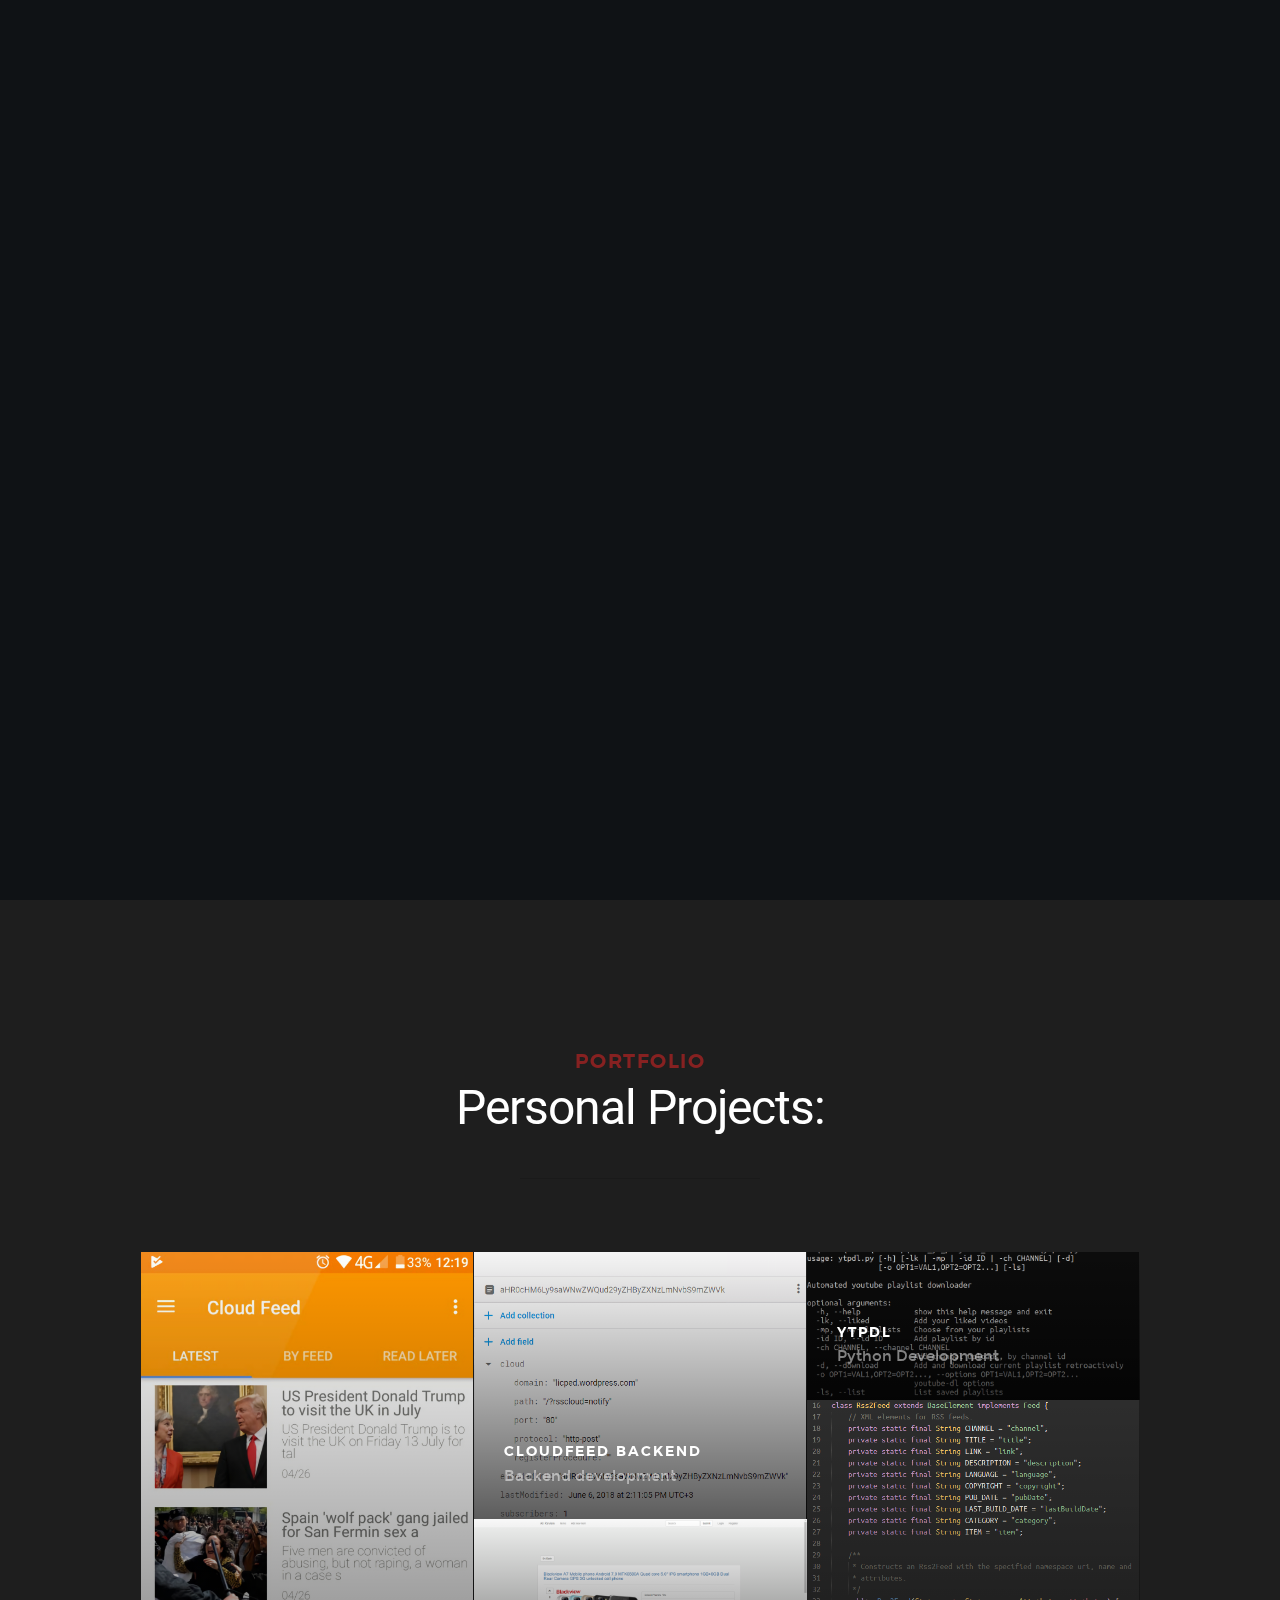
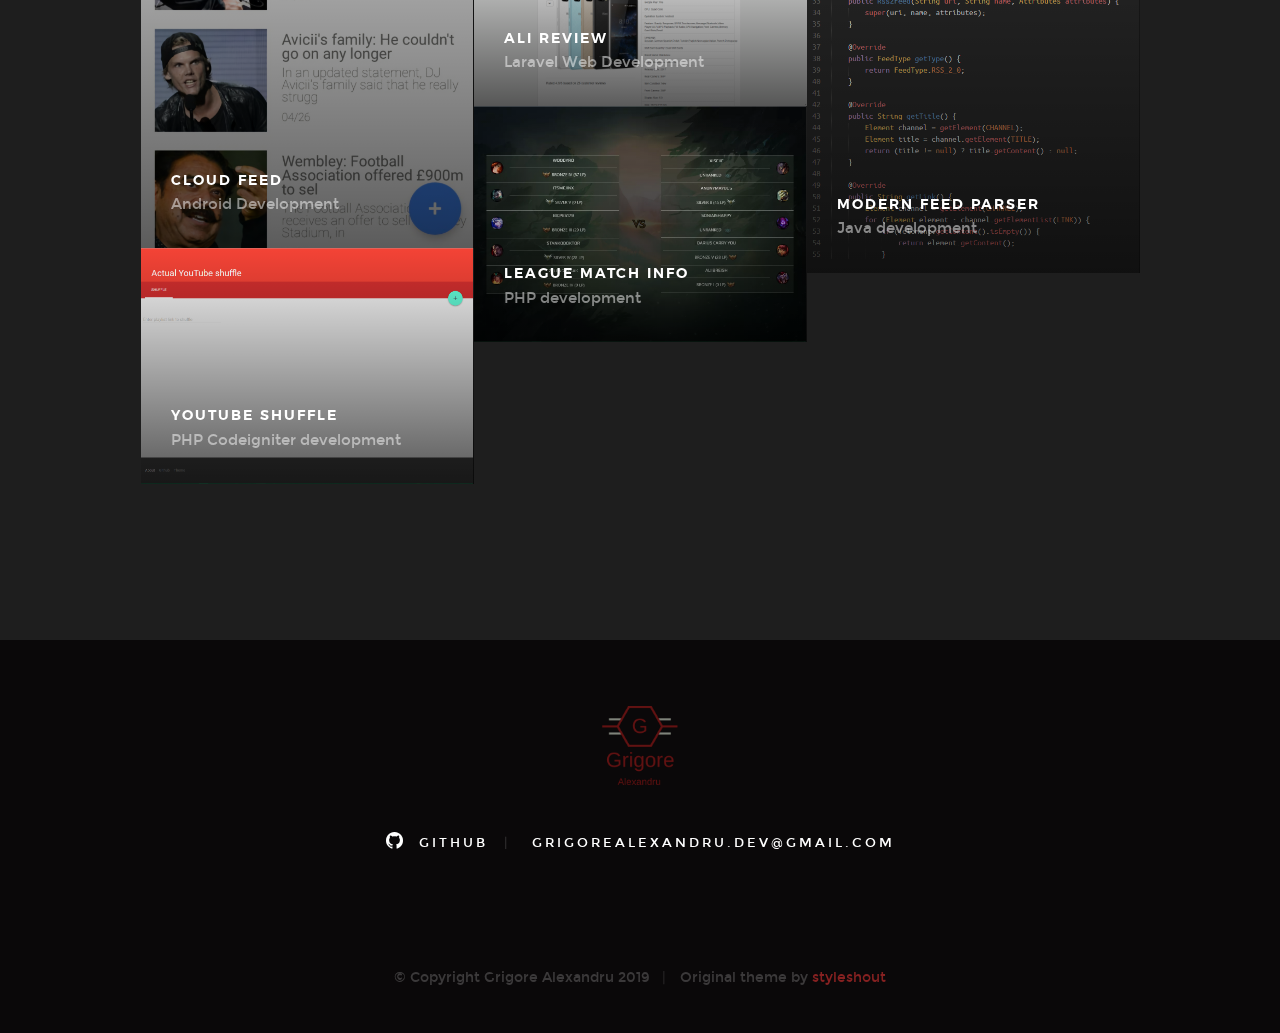
<file: index.html>
<!DOCTYPE html>
<!--[if lt IE 9 ]><html class="no-js oldie" lang="en"> <![endif]-->
<!--[if IE 9 ]><html class="no-js oldie ie9" lang="en"> <![endif]-->
<!--[if (gte IE 9)|!(IE)]><!-->
<html class="no-js" lang="en">
<!--<![endif]-->

<head>

    <!--- basic page needs
    ================================================== -->
    <meta charset="utf-8">
    <title>Portfolio</title>
    <meta name="description" content="">
    <meta name="author" content="">

    <!-- mobile specific metas
    ================================================== -->
    <meta name="viewport" content="width=device-width, initial-scale=1">

    <!-- CSS
    ================================================== -->
    <link rel="stylesheet" href="css/base.css">
    <link rel="stylesheet" href="css/vendor.css">
    <link rel="stylesheet" href="css/main.css">

    <!-- script
    ================================================== -->
    <script src="js/modernizr.js"></script>
    <script src="js/pace.min.js"></script>

    <!-- favicons
    ================================================== -->
   <link rel="apple-touch-icon" sizes="180x180" href="images/favicon/apple-touch-icon.png">
    <link rel="icon" type="image/png" sizes="32x32" href="images/favicon/favicon-32x32.png">
    <link rel="icon" type="image/png" sizes="16x16" href="images/favicon/favicon-16x16.png">
    <link rel="manifest" href="images/favicon/site.webmanifest">

    <link href="https://fonts.googleapis.com/css?family=Roboto" rel="stylesheet">

</head>

<body id="top">

    <!-- header
    ================================================== -->
    <header class="s-header">
        <div class="header-logo">
            <a class="site-logo" href="index.html"><img src="images/logo.png" alt="Homepage"></a>
        </div>

        <nav class="header-nav-wrap">
            <ul class="header-nav">
                <li class="current"><a class="smoothscroll"  href="#home" title="home">Home</a></li>
                
                <li><a class="smoothscroll"  href="#works" title="works">Works</a></li>
              
            </ul>
        </nav>

        <a class="header-menu-toggle" href="#0"><span>Menu</span></a>

    </header> <!-- end s-header -->


   <!-- home
   ================================================== -->
   <section id="home" class="s-home page-hero target-section" data-parallax="scroll" data-image-src="images/hero-bg4.jpg" data-natural-width=3000 data-natural-height=1500 data-position-y=center>

        <div class="overlay"></div>
        <div class="shadow-overlay"></div>

        <div class="home-content">

            <div class="row home-content__main">

                <h3>Student</h3>

                <h1>
                    Grigore Alexandru
                </h1>

              
                 
               <!--  </div> -->

                <div class="home-content__scroll">
                    <a href="#works" class="scroll-link smoothscroll">
                        <span>Scroll Down</span>
                    </a>
                </div>

            </div>

        </div> <!-- end home-content -->

        <ul class="home-social">
            <li>
                <a href="https://github.com/GrigoreAlexandru"><i class="im im-github" aria-hidden="true"></i><span>Github</span></a>
            </li>
 
        </ul> 
        <!-- end home-social -->

    </section> <!-- end s-home -->



    <section id="works" class="s-works target-section"  data-image-src="images/hero-bg1.jpg" data-natural-width=3000 data-natural-height=1500 data-position-y=center>

        <div class="row narrow section-intro has-bottom-sep">
            <div class="col-full">
                <h3>Portfolio</h3>
                <h1>Personal Projects:</h1>
                
               
            </div>
        </div>

        <div class="row masonry-wrap">
            <div class="masonry">

                <div class="masonry__brick">
                    <div class="item-folio">
 
                        <div class="item-folio__thumb">
                            <a href="images/portfolio/gallery/cloudfeed.png" class="thumb-link" title="cloudfeed" data-size="1500x700">
                                <img src="images/portfolio/cloudfeed.png" 
                                      alt="">
                                <span class="shadow-overlay"></span>
                            </a>
                        </div>

                        <div class="item-folio__text">
                            <h3 class="item-folio__title">
                                Cloud Feed
                            </h3>
                            <p class="item-folio__cat">
                                Android Development
                            </p>
                        </div>
                        <a href="https://github.com/GrigoreAlexandru/Cloud-Feed" class="item-folio__project-link" title="Project link">
                            <i class="im im-link"></i>
                        </a>
                       <div class="item-folio__caption">
                            <p>Rss client with real time push notifications (or poll for unsupported feeds), offline db and user sync.</p>
                        </div>

                    </div> <!-- end item-folio -->
                </div> <!-- end masonry__brick -->

                <div class="masonry__brick">
                    <div class="item-folio">

                        <div class="item-folio__thumb">
                            <a href="images/portfolio/gallery/backend.png" class="thumb-link" title="backend" data-size="1500x700">
                                <img src="images/portfolio/backend.png" 
                                      alt="">
                                <span class="shadow-overlay"></span>
                            </a>
                        </div>

                        <div class="item-folio__text">
                            <h3 class="item-folio__title">
                                Cloudfeed backend
                            </h3>
                            <p class="item-folio__cat">
                                Backend development
                            </p>
                        </div>

                        <a href="https://github.com/GrigoreAlexandru/Cloud-Feed-Backend" class="item-folio__project-link" title="Project link">
                            <i class="im im-link"></i>
                        </a>

                        <div class="item-folio__caption">
                            <p>GCP App Engine app that provides real time notifications for Cloud-Feed on supported Rss feeds. The app listens to Firestore changes and manages feed supcriptions/unsubcriptions and triggers notifications.</p>
                        </div>

                    </div> <!-- end item-folio -->
                </div> <!-- end masonry__brick -->

                <div class="masonry__brick">
                    <div class="item-folio">

                        <div class="item-folio__thumb">
                            <a href="images/portfolio/gallery/ytpdl.png" class="thumb-link" data-size="1500x700" title="YTPDL">
                                <img src="images/portfolio/ytpdl.png" 
                                      alt="">
                                <span class="shadow-overlay"></span>
                            </a>
                        </div>

                        <div class="item-folio__text">
                            <h3 class="item-folio__title">
                                YTPDL
                            </h3>
                            <p class="item-folio__cat">
                                Python Development
                            </p>
                        </div>

                        <a href="https://github.com/GrigoreAlexandru/auto_yt_playlist_downloader" class="item-folio__project-link" title="Project link">
                            <i class="im im-link"></i>
                        </a>

                        <span class="item-folio__caption">
                            <p>CLI tool that automates the downloading of youtube playlists. The tool polls the Youtube API at a set rate and downloads any new update. Uses youtube-dl to download videos. Also supports passing options to youtube-dl.</p>
                        </span>

                    </div> <!-- end item-folio -->
                </div> <!-- end masonry__brick -->

                <div class="masonry__brick">
                    <div class="item-folio">

                        <div class="item-folio__thumb">
                            <a href="images/portfolio/gallery/parser.png" class="thumb-link" data-size="1500x700">
                                <img src="images/portfolio/parser2.png"
                                     title="parser" alt="">
                                <span class="shadow-overlay"></span>
                            </a>
                        </div>

                        <div class="item-folio__text">
                            <h3 class="item-folio__title">
                                Modern feed parser
                            </h3>
                            <p class="item-folio__cat">
                                Java development
                            </p>
                        </div>

                        <a href="https://github.com/GrigoreAlexandru/Modern-feed-parser" class="item-folio__project-link" title="Project link">
                            <i class="im im-link"></i>
                        </a>

                        <span class="item-folio__caption">
                            <p>Upgraded version of simple-feed-parser with support for websub (pubsubhubbub), cloud, logo, thumbnail and encoded HTML.</p>
                        </span>

                    </div> <!-- end item-folio -->
                </div> <!-- end masonry__brick -->

                <div class="masonry__brick">
                    <div class="item-folio">

                        <div class="item-folio__thumb">
                            <a href="images/portfolio/gallery/alireview.png" class="thumb-link" data-size="1500x700">
                                <img src="images/portfolio/alireview.png"
                                      alt="">
                                <span class="shadow-overlay"></span>
                            </a>
                        </div>

                        <div class="item-folio__text">
                            <h3 class="item-folio__title">
                                Ali Review
                            </h3>
                            <p class="item-folio__cat">
                                Laravel Web Development
                            </p>
                        </div>

                        <a href="https://alireview.grigore-alexandru.ga" class="item-folio__project-link" title="Project link">
                            <i class="im im-link"></i>
                        </a>

                        <span class="item-folio__caption">
                            <p>Laravel project dedicated to indexing products bought from Aliexpress and reviewing them.</p>
                        </span>

                    </div> <!-- end item-folio -->
                </div> <!-- end masonry__brick -->

                <div class="masonry__brick">
                    <div class="item-folio">

                        <div class="item-folio__thumb">
                            <a href="images/portfolio/gallery/lol.webp" class="thumb-link" data-size="1500x700">
                                <img src="images/portfolio/lol.webp"
                                      alt="">
                                <span class="shadow-overlay"></span>
                            </a>
                        </div>

                        <div class="item-folio__text">
                            <h3 class="item-folio__title">
                                League match info
                            </h3>
                            <p class="item-folio__cat">
                                PHP development
                            </p>
                        </div>

                        <a href="http://www.grigore-alexandru.ga/lol/" class="item-folio__project-link" title="Project link">
                            <i class="im im-link"></i>
                        </a>

                        <span class="item-folio__caption">
                            <p>League of Legends app that let's you see info about your in-game teammates.</p>
                        </span>

                    </div> <!-- end item-folio -->
                </div> <!-- end masonry__brick -->

                <div class="masonry__brick">
                    <div class="item-folio">

                        <div class="item-folio__thumb">
                            <a href="images/portfolio/gallery/yt.png" class="thumb-link" data-size="1500x700">
                                <img src="images/portfolio/yt.png"
                                     srcset=" images/portfolio/yt.png 2x" alt="">
                                <span class="shadow-overlay"></span>
                            </a>
                        </div>

                        <div class="item-folio__text">
                            <h3 class="item-folio__title">
                                YouTube shuffle
                            </h3>
                            <p class="item-folio__cat">
                                PHP Codeigniter development
                            </p>
                        </div>

                        <a href="http://www.grigore-alexandru.ga/shuffle/" class="item-folio__project-link" title="Project link">
                            <i class="im im-link"></i>
                        </a>

                        <span class="item-folio__caption">
                            <p>This app is a replacement for the non-functional youtube shuffle(former)</p>
                        </span>

                    </div> <!-- end item-folio -->
                </div> <!-- end masonry__brick -->

               

           
        </div> <!-- end masonry -->
</div>
    </section> <!-- end works -->


    <footer>
        <div class="row">
           <div class="col-full">

                <div class="footer-logo">
                    <a class="footer-site-logo" href="#home"><img src="images/logo.png" alt="Homepage"></a>
                </div>

                <ul class="footer-social">
                    <li><a href="https://github.com/GrigoreAlexandru">
                        <i class="im im-github" aria-hidden="true"></i>
                        <span>Github</span>
                    </a></li>
                   <li><a href="mailto:grigorealexandru.dev@gmail.com"><span>Grigorealexandru.dev@gmail.com</span></a></li>
                </ul>
                    
            </div>
        </div>

        <div class="row footer-bottom">

            <div class="col-twelve">
                <div class="copyright">
                    <span>© Copyright Grigore Alexandru 2019</span> 
                    <span>Original theme by <a href="https://www.styleshout.com/free-templates/hola/">styleshout</a></span>	
                </div>

                <div class="go-top">
                <a class="smoothscroll" title="Back to Top" href="#top"><i class="im im-arrow-up" aria-hidden="true"></i></a>
                </div>
            </div>

        </div> <!-- end footer-bottom -->

    </footer> <!-- end footer -->


    <!-- photoswipe background
    ================================================== -->
    <div aria-hidden="true" class="pswp" role="dialog" tabindex="-1">

        <div class="pswp__bg"></div>
        <div class="pswp__scroll-wrap">

            <div class="pswp__container">
                <div class="pswp__item"></div>
                <div class="pswp__item"></div>
                <div class="pswp__item"></div>
            </div>

            <div class="pswp__ui pswp__ui--hidden">
                <div class="pswp__top-bar">
                    <div class="pswp__counter"></div><button class="pswp__button pswp__button--close" title="Close (Esc)"></button> <button class="pswp__button pswp__button--share" title=
                    "Share"></button> <button class="pswp__button pswp__button--fs" title="Toggle fullscreen"></button> <button class="pswp__button pswp__button--zoom" title=
                    "Zoom in/out"></button>
                    <div class="pswp__preloader">
                        <div class="pswp__preloader__icn">
                            <div class="pswp__preloader__cut">
                                <div class="pswp__preloader__donut"></div>
                            </div>
                        </div>
                    </div>
                </div>
                <div class="pswp__share-modal pswp__share-modal--hidden pswp__single-tap">
                    <div class="pswp__share-tooltip"></div>
                </div><button class="pswp__button pswp__button--arrow--left" title="Previous (arrow left)"></button> <button class="pswp__button pswp__button--arrow--right" title=
                "Next (arrow right)"></button>
                <div class="pswp__caption">
                    <div class="pswp__caption__center"></div>
                </div>
            </div>

        </div>

    </div><!-- end photoSwipe background -->

    <div id="preloader">
        <div id="loader"></div>
    </div>


    <!-- Java Script
    ================================================== -->
    <script src="js/jquery-3.2.1.min.js"></script>
    <script src="js/plugins.js"></script>
    <script src="js/main.js"></script>

</body>

</html>
</file>
<file: css/base.css>
/* =================================================================== 
 *
 *  Hola v1.0 Base Stylesheet
 *  10-02-2017
 *  ------------------------------------------------------------------
 *
 *  TOC:
 *  # Normalize
 *  # Basic/base setup styles
 *      ## Media
 *      ## Typography resets
 *      ## links
 *      ## inputs
 *  # grid
 *      ## medium size devices
 *      ## tablets
 *      ## mobile devices
 *      ## small mobile devices
 *  # block grids
 *      ## medium size devices
 *      ## tablets
 *      ## mobile devices
 *      ## small mobile devices
 *  # MISC
 *
 * =================================================================== */


/* ===================================================================
 * # normalize
 * normalize.css v5.0.0 | MIT License | 
 * github.com/necolas/normalize.css
 *
 * ------------------------------------------------------------------- */

html {
    font-family: sans-serif;
    line-height: 1.15;
    -ms-text-size-adjust: 100%;
    -webkit-text-size-adjust: 100%;
}

body {
    margin: 0;
}

article, aside, footer, header, nav, section {
    display: block;
}

h1 {
    font-size: 2em;
    margin: 0.67em 0;
}

figcaption, figure, main {
    display: block;
}

figure {
    margin: 1em 40px;
}

hr {
    box-sizing: content-box;
    height: 0;
    overflow: visible;
}

pre {
    font-family: monospace, monospace;
    font-size: 1em;
}

a {
    background-color: transparent;
    -webkit-text-decoration-skip: objects;
}

a:active, a:hover {
    outline-width: 0;
}

abbr[title] {
    border-bottom: none;
    text-decoration: underline;
    text-decoration: underline dotted;
}

b, strong {
    font-weight: inherit;
}

b, strong {
    font-weight: bolder;
}

code, kbd, samp {
    font-family: monospace, monospace;
    font-size: 1em;
}

dfn {
    font-style: italic;
}

mark {
    background-color: #ff0;
    color: #000;
}

small {
    font-size: 80%;
}

sub, sup {
    font-size: 75%;
    line-height: 0;
    position: relative;
    vertical-align: baseline;
}

sub {
    bottom: -0.25em;
}

sup {
    top: -0.5em;
}

audio, video {
    display: inline-block;
}

audio:not([controls]) {
    display: none;
    height: 0;
}

img {
    border-style: none;
}

svg:not(:root) {
    overflow: hidden;
}

button, input, optgroup, select, textarea {
    font-family: sans-serif;
    font-size: 100%;
    line-height: 1.15;
    margin: 0;
}

button, input {
    overflow: visible;
}

button, select {
    text-transform: none;
}

button, html [type="button"], [type="reset"], [type="submit"] {
    -webkit-appearance: button;
}

button::-moz-focus-inner, [type="button"]::-moz-focus-inner, [type="reset"]::-moz-focus-inner, [type="submit"]::-moz-focus-inner {
    border-style: none;
    padding: 0;
}

button:-moz-focusring, [type="button"]:-moz-focusring, [type="reset"]:-moz-focusring, [type="submit"]:-moz-focusring {
    outline: 1px dotted ButtonText;
}

fieldset {
    border: 1px solid #c0c0c0;
    margin: 0 2px;
    padding: 0.35em 0.625em 0.75em;
}

legend {
    box-sizing: border-box;
    color: inherit;
    display: table;
    max-width: 100%;
    padding: 0;
    white-space: normal;
}

progress {
    display: inline-block;
    vertical-align: baseline;
}

textarea {
    overflow: auto;
}

[type="checkbox"], [type="radio"] {
    box-sizing: border-box;
    padding: 0;
}

[type="number"]::-webkit-inner-spin-button, [type="number"]::-webkit-outer-spin-button {
    height: auto;
}

[type="search"] {
    -webkit-appearance: textfield;
    outline-offset: -2px;
}

[type="search"]::-webkit-search-cancel-button, [type="search"]::-webkit-search-decoration {
    -webkit-appearance: none;
}

::-webkit-file-upload-button {
    -webkit-appearance: button;
    font: inherit;
}

details, menu {
    display: block;
}

summary {
    display: list-item;
}

canvas {
    display: inline-block;
}

template {
    display: none;
}

[hidden] {
    display: none;
}


/* ===================================================================
 * # basic/base setup styles - (_basic.scss)
 *
 * ------------------------------------------------------------------- */

html {
    font-size: 62.5%;
    box-sizing: border-box;
}

*, *::before, *::after {
    box-sizing: inherit;
}

body {
    font-weight: normal;
    line-height: 1;
    word-wrap: break-word;
    text-rendering: optimizeLegibility;
    -webkit-overflow-scrolling: touch;
    -webkit-text-size-adjust: none;
}

body, input, button {
    -moz-osx-font-smoothing: grayscale;
    -webkit-font-smoothing: antialiased;
}


/* ------------------------------------------------------------------- 
 * ## Media - (_basic.scss)
 * ------------------------------------------------------------------- */

img, video {
    max-width: 100%;
    height: auto;
}


/* ------------------------------------------------------------------- 
 * ## Typography resets - (_basic.scss)
 * ------------------------------------------------------------------- */

div, dl, dt, dd, ul, ol, li, h1, h2, h3, h4, h5, h6, pre, form, p, blockquote, th, td {
    margin: 0;
    padding: 0;
}

h1, h2, h3, h4, h5, h6 {
    -webkit-font-smoothing: auto;
    -webkit-font-smoothing: antialiased;
    -webkit-font-variant-ligatures: common-ligatures;
    -moz-font-variant-ligatures: common-ligatures;
    font-variant-ligatures: common-ligatures;
    text-rendering: optimizeLegibility;
}

em, i {
    font-style: italic;
    line-height: inherit;
}

strong, b {
    font-weight: bold;
    line-height: inherit;
}

small {
    font-size: 60%;
    line-height: inherit;
}

ol, ul {
    list-style: none;
}

li {
    display: block;
}


/* ------------------------------------------------------------------- 
 * ## links - (_basic.scss)
 * ------------------------------------------------------------------- */

a {
    text-decoration: none;
    line-height: inherit;
}

a img {
    border: none;
}


/* ------------------------------------------------------------------- 
 * ## inputs - (_basic.scss)
 * ------------------------------------------------------------------- */

fieldset {
    margin: 0;
    padding: 0;
}

input[type="email"], 
input[type="number"], 
input[type="search"], 
input[type="text"], 
input[type="tel"], 
input[type="url"], 
input[type="password"], textarea {
    -webkit-appearance: none;
    -moz-appearance: none;
    -ms-appearance: none;
    -o-appearance: none;
    appearance: none;
}


/* ===================================================================
 * # grid - (_grid.scss)
 *
 * ------------------------------------------------------------------- */

.row {
    width: 94%;
    max-width: 1200px;
    margin: 0 auto;
}

.row:after {
    content: "";
    display: table;
    clear: both;
}

.row .row {
    width: auto;
    max-width: none;
    margin-left: -20px;
    margin-right: -20px;
}


/* column blocks
 * -------------------------------------- */

[class*="col-"] {
    float: left;
}

[class*="col-"] + [class*="col-"].end {
    float: right;
}

[class*="col-"] {
    padding: 0 20px;
}


/* column width classes 
 * -------------------------------------- */

.col-one {
    width: 8.33333%;
}

.col-two, .col-1-6 {
    width: 16.66667%;
}

.col-three, .col-1-4 {
    width: 25%;
}

.col-four, .col-1-3 {
    width: 33.33333%;
}

.col-five {
    width: 41.66667%;
}

.col-six, .col-1-2 {
    width: 50%;
}

.col-seven {
    width: 58.33333%;
}

.col-eight, .col-2-3 {
    width: 66.66667%;
}

.col-nine, .col-3-4 {
    width: 75%;
}

.col-ten, .col-5-6 {
    width: 83.33333%;
}

.col-eleven {
    width: 91.66667%;
}

.col-twelve, .col-full {
    width: 100%;
}


/* ------------------------------------------------------------------- 
 * ## medium size devices - (_grid.scss)
 * ------------------------------------------------------------------- */

@media only screen and (max-width: 1200px) {
    .row .row {
        margin-left: -15px;
        margin-right: -15px;
    }
    [class*="col-"] {
        padding: 0 15px;
    }
    .md-two, .md-1-6 {
        width: 16.66667%;
    }
    .md-one {
        width: 8.33333%;
    }
    .md-three, .md-1-4 {
        width: 25%;
    }
    .md-four, .md-1-3 {
        width: 33.33333%;
    }
    .md-five {
        width: 41.66667%;
    }
    .md-six, .md-1-2 {
        width: 50%;
    }
    .md-seven {
        width: 58.33333%;
    }
    .md-eight, .md-2-3 {
        width: 66.66667%;
    }
    .md-nine, .md-3-4 {
        width: 75%;
    }
    .md-ten, .md-5-6 {
        width: 83.33333%;
    }
    .md-eleven {
        width: 91.66667%;
    }
    .md-twelve, .md-full {
        width: 100%;
    }
}


/* ------------------------------------------------------------------- 
 * ## tablets - (_grid.scss)
 * ------------------------------------------------------------------- */

@media only screen and (max-width: 800px) {
    .row {
        width: 90%;
    }
    .tab-1-4 {
        width: 25%;
    }
    .tab-1-3 {
        width: 33.33333%;
    }
    .tab-1-2 {
        width: 50%;
    }
    .tab-2-3 {
        width: 66.66667%;
    }
    .tab-3-4 {
        width: 75%;
    }
    .tab-full {
        width: 100%;
    }
}


/* ------------------------------------------------------------------- 
 * ## mobile devices - (_grid.scss)
 * ------------------------------------------------------------------- */

@media only screen and (max-width: 600px) {
    .row {
        width: auto;
        padding-left: 25px;
        padding-right: 25px;
    }
    .row .row {
        margin-left: -10px;
        margin-right: -10px;
    }
    [class*="col-"] {
        padding: 0 10px;
    }
    .mob-1-4 {
        width: 25%;
    }
    .mob-1-3 {
        width: 33.33333%;
    }
    .mob-1-2 {
        width: 50%;
    }
    .mob-2-3 {
        width: 66.66667%;
    }
    .mob-3-4 {
        width: 75%;
    }
    .mob-full {
        width: 100%;
    }
}


/* ------------------------------------------------------------------- 
 * ## small mobile devices - (_grid.scss) 
 * ------------------------------------------------------------------- */


/* stack columns on small mobile devices
 * ------------------------------------------------------------------- */

@media only screen and (max-width: 400px) {
    .row .row {
        padding-left: 0;
        padding-right: 0;
        margin-left: 0;
        margin-right: 0;
    }
    [class*="col-"] {
        width: 100% !important;
        float: none !important;
        clear: both !important;
        margin-left: 0;
        margin-right: 0;
        padding: 0;
    }
    [class*="col-"] + [class*="col-"].end {
        float: none;
    }
}


/* ===================================================================
 * # block grids - (_grid.scss)
 * ------------------------------------------------------------------- */


/*   Equally-sized columns define at row level
 * ------------------------------------------------------------------- */

[class*="block-"]:after {
    content: "";
    display: table;
    clear: both;
}

.block-1-6 .col-block {
    width: 16.66667%;
}

.block-1-5 .col-block {
    width: 20%;
}

.block-1-4 .col-block {
    width: 25%;
}

.block-1-3 .col-block {
    width: 33.33333%;
}

.block-1-2 .col-block {
    width: 50%;
}


/**
 * Clearing for block grid columns. Allow columns with 
 * different heights to align properly.
 */

.block-1-6 .col-block:nth-child(6n+1), 
.block-1-5 .col-block:nth-child(5n+1), 
.block-1-4 .col-block:nth-child(4n+1), 
.block-1-3 .col-block:nth-child(3n+1), 
.block-1-2 .col-block:nth-child(2n+1) {
    clear: both;
}


/* ------------------------------------------------------------------- 
 * ## medium size devices - (_grid.scss)
 * ------------------------------------------------------------------- */

@media only screen and (max-width: 1200px) {
    .block-m-1-6 .col-block {
        width: 16.66667%;
    }
    .block-m-1-5 .col-block {
        width: 20%;
    }
    .block-m-1-4 .col-block {
        width: 25%;
    }
    .block-m-1-3 .col-block {
        width: 33.33333%;
    }
    .block-m-1-2 .col-block {
        width: 50%;
    }
    .block-m-full .col-block {
        width: 100%;
        clear: both;
    }
    [class*="block-m-"] .bgrid:nth-child(n) {
        clear: none;
    }
    .block-m-1-6 .col-block:nth-child(6n+1), 
    .block-m-1-5 .col-block:nth-child(5n+1), 
    .block-m-1-4 .col-block:nth-child(4n+1), 
    .block-m-1-3 .col-block:nth-child(3n+1), 
    .block-m-1-2 .col-block:nth-child(2n+1) {
        clear: both;
    }
}


/* ------------------------------------------------------------------- 
 * ## tablets - (_grid.scss)
 * ------------------------------------------------------------------- */

@media only screen and (max-width: 800px) {
    .block-tab-1-6 .col-block {
        width: 16.66667%;
    }
    .block-tab-1-5 .col-block {
        width: 20%;
    }
    .block-tab-1-4 .col-block {
        width: 25%;
    }
    .block-tab-1-3 .col-block {
        width: 33.33333%;
    }
    .block-tab-1-2 .col-block {
        width: 50%;
    }
    .block-tab-full .col-block {
        width: 100%;
        clear: both;
    }
    [class*="block-tab-"] .bgrid:nth-child(n) {
        clear: none;
    }
    .block-tab-1-6 .col-block:nth-child(6n+1), 
    .block-tab-1-6 .col-block:nth-child(5n+1), 
    .block-tab-1-4 .col-block:nth-child(4n+1), 
    .block-tab-1-3 .col-block:nth-child(3n+1), 
    .block-tab-1-2 .col-block:nth-child(2n+1) {
        clear: both;
    }
}


/* ------------------------------------------------------------------- 
 * ## mobile devices - (_grid.scss)
 * ------------------------------------------------------------------- */

@media only screen and (max-width: 600px) {
    .block-mob-1-6 .col-block {
        width: 16.66667%;
    }
    .block-mob-1-5 .col-block {
        width: 20%;
    }
    .block-mob-1-4 .col-block {
        width: 25%;
    }
    .block-mob-1-3 .col-block {
        width: 33.33333%;
    }
    .block-mob-1-2 .col-block {
        width: 50%;
    }
    .block-mob-full .col-block {
        width: 100%;
        clear: both;
    }
    [class*="block-mob-"] .bgrid:nth-child(n) {
        clear: none;
    }
    .block-mob-1-6 .col-block:nth-child(6n+1), 
    .block-mob-1-5 .col-block:nth-child(5n+1), 
    .block-mob-1-4 .col-block:nth-child(4n+1), 
    .block-mob-1-3 .col-block:nth-child(3n+1), 
    .block-mob-1-2 .col-block:nth-child(2n+1) {
        clear: both;
    }
}


/* ------------------------------------------------------------------- 
 * ## small mobile devices - (_grid.scss) 
 * ------------------------------------------------------------------- */


/* stack columns on small mobile devices
 * ------------------------------------------------------------------- */

@media only screen and (max-width: 400px) {
    .stack .col-block {
        width: 100% !important;
        float: none !important;
        clear: both !important;
        margin-left: 0;
        margin-right: 0;
    }
}


/* ===================================================================
 * # MISC  - (_grid.scss)
 *
 * ------------------------------------------------------------------- */

.group:after {
    content: "";
    display: table;
    clear: both;
}


/* Misc Helper Styles
 * -------------------------------------- */

.is-hidden {
    display: none;
}

.is-invisible {
    visibility: hidden;
}

.antialiased {
    -webkit-font-smoothing: antialiased;
    -moz-osx-font-smoothing: grayscale;
}

.overflow-hidden {
    overflow: hidden;
}

.remove-bottom {
    margin-bottom: 0;
}

.half-bottom {
    margin-bottom: 1.5rem !important;
}

.add-bottom {
    margin-bottom: 3rem !important;
}

.no-border {
    border: none;
}

.full-width {
    width: 100%;
}

.text-center {
    text-align: center;
}

.text-left {
    text-align: left;
}

.text-right {
    text-align: right;
}

.pull-left {
    float: left;
}

.pull-right {
    float: right;
}

.align-center {
    margin-left: auto;
    margin-right: auto;
    text-align: center;
}
</file>
<file: css/vendor.css>
/* =================================================================== 
 *
 *  Hola v1.0 Vendor/Third Party CSS 
 *  10-02-2017
 *  ------------------------------------------------------------------
 *
 *  TOC:
 *  # Slick slider
 *  # PhotoSwipe Skin
 *  # Prettyprint GitHub Theme
 *
 * =================================================================== */


/* ===================================================================
 * # slick slider
 *
 * ------------------------------------------------------------------- */

.slick-slider {
    position: relative;
    display: block;
    box-sizing: border-box;
    -webkit-touch-callout: none;
    -webkit-user-select: none;
    -khtml-user-select: none;
    -moz-user-select: none;
    -ms-user-select: none;
    user-select: none;
    -ms-touch-action: pan-y;
    touch-action: pan-y;
    -webkit-tap-highlight-color: transparent;
}

.slick-list {
    position: relative;
    overflow: hidden;
    display: block;
    margin: 0;
    padding: 0;
}

.slick-list:focus {
    outline: none;
}

.slick-list.dragging {
    cursor: pointer;
    cursor: hand;
}

.slick-slider .slick-track, .slick-slider .slick-list {
    -webkit-transform: translate3d(0, 0, 0);
    -moz-transform: translate3d(0, 0, 0);
    -ms-transform: translate3d(0, 0, 0);
    -o-transform: translate3d(0, 0, 0);
    transform: translate3d(0, 0, 0);
}

.slick-track {
    position: relative;
    left: 0;
    top: 0;
    display: block;
}

.slick-track:before, .slick-track:after {
    content: "";
    display: table;
}

.slick-track:after {
    clear: both;
}

.slick-loading .slick-track {
    visibility: hidden;
}

.slick-slide {
    float: left;
    height: 100%;
    min-height: 1px;
    display: none;
}

[dir="rtl"] .slick-slide {
    float: right;
}

.slick-slide img {
    display: block;
}

.slick-slide.slick-loading img {
    display: none;
}

.slick-slide.dragging img {
    pointer-events: none;
}

.slick-initialized .slick-slide {
    display: block;
}

.slick-loading .slick-slide {
    visibility: hidden;
}

.slick-vertical .slick-slide {
    display: block;
    height: auto;
    border: 1px solid transparent;
}

.slick-arrow.slick-hidden {
    display: none;
}


/*! PhotoSwipe main CSS by Dmitry Semenov | photoswipe.com | MIT license */


/*
	Styles for basic PhotoSwipe functionality (sliding area, open/close transitions)
*/


/* pswp = photoswipe */

.pswp {
    display: none;
    position: absolute;
    width: 100%;
    height: 100%;
    left: 0;
    top: 0;
    overflow: hidden;
    -ms-touch-action: none;
    touch-action: none;
    z-index: 1500;
    -webkit-text-size-adjust: 100%;
    /* create separate layer, to avoid paint on window.onscroll in webkit/blink */
    -webkit-backface-visibility: hidden;
    outline: none;
}

.pswp * {
    -webkit-box-sizing: border-box;
    box-sizing: border-box;
}

.pswp img {
    max-width: none;
}


/* style is added when JS option showHideOpacity is set to true */

.pswp--animate_opacity {
    /* 0.001, because opacity:0 doesn't trigger Paint action, which causes lag at start of transition */
    opacity: 0.001;
    will-change: opacity;
    /* for open/close transition */
    -webkit-transition: opacity 333ms cubic-bezier(0.4, 0, 0.22, 1);
    transition: opacity 333ms cubic-bezier(0.4, 0, 0.22, 1);
}

.pswp--open {
    display: block;
}

.pswp--zoom-allowed .pswp__img {
    /* autoprefixer: off */
    cursor: -webkit-zoom-in;
    cursor: -moz-zoom-in;
    cursor: zoom-in;
}

.pswp--zoomed-in .pswp__img {
    /* autoprefixer: off */
    cursor: -webkit-grab;
    cursor: -moz-grab;
    cursor: grab;
}

.pswp--dragging .pswp__img {
    /* autoprefixer: off */
    cursor: -webkit-grabbing;
    cursor: -moz-grabbing;
    cursor: grabbing;
}


/*
	Background is added as a separate element.
	As animating opacity is much faster than animating rgba() background-color.
*/

.pswp__bg {
    position: absolute;
    left: 0;
    top: 0;
    width: 100%;
    height: 100%;
    background: #000;
    opacity: 0;
    -webkit-transform: translateZ(0);
    transform: translateZ(0);
    -webkit-backface-visibility: hidden;
    will-change: opacity;
}

.pswp__scroll-wrap {
    position: absolute;
    left: 0;
    top: 0;
    width: 100%;
    height: 100%;
    overflow: hidden;
}

.pswp__container, .pswp__zoom-wrap {
    -ms-touch-action: none;
    touch-action: none;
    position: absolute;
    left: 0;
    right: 0;
    top: 0;
    bottom: 0;
}


/* Prevent selection and tap highlights */

.pswp__container, .pswp__img {
    -webkit-user-select: none;
    -moz-user-select: none;
    -ms-user-select: none;
    user-select: none;
    -webkit-tap-highlight-color: transparent;
    -webkit-touch-callout: none;
}

.pswp__zoom-wrap {
    position: absolute;
    width: 100%;
    -webkit-transform-origin: left top;
    -ms-transform-origin: left top;
    transform-origin: left top;
    /* for open/close transition */
    -webkit-transition: -webkit-transform 333ms cubic-bezier(0.4, 0, 0.22, 1);
    transition: transform 333ms cubic-bezier(0.4, 0, 0.22, 1);
}

.pswp__bg {
    will-change: opacity;
    /* for open/close transition */
    -webkit-transition: opacity 333ms cubic-bezier(0.4, 0, 0.22, 1);
    transition: opacity 333ms cubic-bezier(0.4, 0, 0.22, 1);
}

.pswp--animated-in .pswp__bg, .pswp--animated-in .pswp__zoom-wrap {
    -webkit-transition: none;
    transition: none;
}

.pswp__container, .pswp__zoom-wrap {
    -webkit-backface-visibility: hidden;
}

.pswp__item {
    position: absolute;
    left: 0;
    right: 0;
    top: 0;
    bottom: 0;
    overflow: hidden;
}

.pswp__img {
    position: absolute;
    width: auto;
    height: auto;
    top: 0;
    left: 0;
}


/*
	stretched thumbnail or div placeholder element (see below)
	style is added to avoid flickering in webkit/blink when layers overlap
*/

.pswp__img--placeholder {
    -webkit-backface-visibility: hidden;
}


/*
	div element that matches size of large image
	large image loads on top of it
*/

.pswp__img--placeholder--blank {
    background: #222;
}

.pswp--ie .pswp__img {
    width: 100% !important;
    height: auto !important;
    left: 0;
    top: 0;
}


/*
	Error message appears when image is not loaded
	(JS option errorMsg controls markup)
*/

.pswp__error-msg {
    position: absolute;
    left: 0;
    top: 50%;
    width: 100%;
    text-align: center;
    font-size: 14px;
    line-height: 16px;
    margin-top: -8px;
    color: #CCC;
}

.pswp__error-msg a {
    color: #CCC;
    text-decoration: underline;
}


/* ===================================================================
 * # PhotoSwipe Skin
 *
 * ------------------------------------------------------------------- */


/*
    Contents:

    1. Buttons
    2. Share modal and links
    3. Index indicator ("1 of X" counter)
    4. Caption
    5. Loading indicator
    6. Additional styles (root element, top bar, idle state, hidden state, etc.)
*/


/* -------------------------------------------------------------------
 * ## 1. buttons
 * ------------------------------------------------------------------- */


/* <button> css reset */

.pswp__button {
    width: 44px;
    height: 44px;
    line-height: 1;
    position: relative;
    background: none;
    cursor: pointer;
    overflow: visible;
    -webkit-appearance: none;
    display: block;
    border: 0;
    padding: 0;
    margin: 0;
    float: right;
    opacity: 0.6;
    -webkit-transition: opacity 0.2s;
    transition: opacity 0.2s;
    -webkit-box-shadow: none;
    box-shadow: none;
}

.pswp__button:focus, .pswp__button:hover {
    opacity: 1;
    background-color: transparent;
}

.pswp__button:active {
    outline: none;
    opacity: 0.9;
}

.pswp__button::-moz-focus-inner {
    padding: 0;
    border: 0;
}


/* 
pswp__ui--over-close class it added when mouse is 
over element that should close gallery 
*/

.pswp__ui--over-close .pswp__button--close {
    opacity: 1;
}

.pswp__button, .pswp__button--arrow--left:before, .pswp__button--arrow--right:before {
    background: url(../images/photoswipe/default-skin.png) 0 0 no-repeat;
    background-size: 264px 88px;
    width: 44px;
    height: 44px;
}

@media (-webkit-min-device-pixel-ratio: 1.1), (-webkit-min-device-pixel-ratio: 1.09375), (min-resolution: 105dpi), (min-resolution: 1.1dppx) {
    /* Serve SVG sprite if browser supports SVG and resolution is more than 105dpi */
    .pswp--svg .pswp__button, .pswp--svg .pswp__button--arrow--left:before, .pswp--svg .pswp__button--arrow--right:before {
        background-image: url(images/photoswipe/default-skin.svg);
    }
    .pswp--svg .pswp__button--arrow--left, .pswp--svg .pswp__button--arrow--right {
        background: none;
    }
}

.pswp__button--close {
    background-position: 0 -44px;
}

.pswp__button--share {
    background-position: -44px -44px;
}

.pswp__button--fs {
    display: none;
}

.pswp--supports-fs .pswp__button--fs {
    display: block;
}

.pswp--fs .pswp__button--fs {
    background-position: -44px 0;
}

.pswp__button--zoom {
    display: none;
    background-position: -88px 0;
}

.pswp--zoom-allowed .pswp__button--zoom {
    display: block;
}

.pswp--zoomed-in .pswp__button--zoom {
    background-position: -132px 0;
}


/* no arrows on touch screens */

.pswp--touch .pswp__button--arrow--left, .pswp--touch .pswp__button--arrow--right {
    visibility: hidden;
}


/*
Arrow buttons hit area
(icon is added to :before pseudo-element)
*/

.pswp__button--arrow--left, .pswp__button--arrow--right {
    background: none;
    top: 50%;
    margin-top: -22px;
    width: 30px;
    height: 32px;
    position: absolute;
}

.pswp__button--arrow--left {
    left: 12px;
}

.pswp__button--arrow--right {
    right: 12px;
}

.pswp__button--arrow--left:before, .pswp__button--arrow--right:before {
    content: '';
    top: 0;
    background-color: rgba(0, 0, 0, 0.3);
    height: 30px;
    width: 32px;
    position: absolute;
    border-radius: 3px;
}

.pswp__button--arrow--left:before {
    left: 6px;
    background-position: -138px -44px;
}

.pswp__button--arrow--right:before {
    right: 6px;
    background-position: -94px -44px;
}


/* -------------------------------------------------------------------
 * ## 2. Share modal/popup and links
 * ------------------------------------------------------------------- */

.pswp__counter, .pswp__share-modal {
    -webkit-user-select: none;
    -moz-user-select: none;
    -ms-user-select: none;
    user-select: none;
}

.pswp__share-modal {
    display: block;
    background: rgba(0, 0, 0, 0.5);
    width: 100%;
    height: 100%;
    top: 0;
    left: 0;
    padding: 10px;
    position: absolute;
    z-index: 1600;
    opacity: 0;
    -webkit-transition: opacity 0.25s ease-out;
    transition: opacity 0.25s ease-out;
    -webkit-backface-visibility: hidden;
    will-change: opacity;
}

.pswp__share-modal--hidden {
    display: none;
}

.pswp__share-tooltip {
    z-index: 1620;
    position: absolute;
    background: #FFF;
    top: 56px;
    border-radius: 3px;
    display: block;
    width: auto;
    right: 44px;
    -webkit-box-shadow: 0 2px 5px rgba(0, 0, 0, 0.25);
    box-shadow: 0 2px 5px rgba(0, 0, 0, 0.25);
    -webkit-transform: translateY(6px);
    -ms-transform: translateY(6px);
    transform: translateY(6px);
    -webkit-transition: -webkit-transform 0.25s;
    transition: transform 0.25s;
    -webkit-backface-visibility: hidden;
    will-change: transform;
}

.pswp__share-tooltip a {
    display: block;
    padding: 9px 15px;
    color: #000;
    text-decoration: none;
    font-size: 13px;
    line-height: 18px;
}

.pswp__share-tooltip a:hover {
    text-decoration: none;
    color: #000;
}

.pswp__share-tooltip a:first-child {
    /* round corners on the first/last list item */
    border-radius: 3px 3px 0 0;
}

.pswp__share-tooltip a:last-child {
    border-radius: 0 0 3px 3px;
}

.pswp__share-modal--fade-in {
    opacity: 1;
}

.pswp__share-modal--fade-in .pswp__share-tooltip {
    -webkit-transform: translateY(0);
    -ms-transform: translateY(0);
    transform: translateY(0);
}


/* increase size of share links on touch devices */

.pswp--touch .pswp__share-tooltip a {
    padding: 16px 12px;
}

a.pswp__share--facebook:before {
    content: '';
    display: block;
    width: 0;
    height: 0;
    position: absolute;
    top: -12px;
    right: 15px;
    border: 6px solid transparent;
    border-bottom-color: #FFF;
    -webkit-pointer-events: none;
    -moz-pointer-events: none;
    pointer-events: none;
}

a.pswp__share--facebook:hover {
    background: #3E5C9A;
    color: #FFF;
}

a.pswp__share--facebook:hover:before {
    border-bottom-color: #3E5C9A;
}

a.pswp__share--twitter:hover {
    background: #55ACEE;
    color: #FFF;
}

a.pswp__share--pinterest:hover {
    background: #CCC;
    color: #CE272D;
}

a.pswp__share--download:hover {
    background: #DDD;
}


/* -------------------------------------------------------------------
 * ## 3. Index indicator ("1 of X" counter)
 * ------------------------------------------------------------------- */

.pswp__counter {
    position: absolute;
    left: 6px;
    top: 0;
    height: 44px;
    font-size: 13px;
    line-height: 44px;
    color: #FFF;
    opacity: 0.75;
    padding: 0 10px;
}


/* -------------------------------------------------------------------
 * ## 4. Caption
 * ------------------------------------------------------------------- */

.pswp__caption {
    position: absolute;
    left: 0;
    bottom: 0;
    width: 100%;
    min-height: 45px;
}

.pswp__caption h4 {
    font-size: 1.8rem;
    line-height: 1.333;
    margin: 0 0 .6rem;
    color: #FFFFFF;
}

.pswp__caption small {
    font-size: 11px;
    color: rgba(255, 255, 255, 0.5);
}

.pswp__caption__center {
    text-align: center;
    max-width: 900px;
    margin: 0 auto;
    font-size: 13px;
    padding: 10px;
    line-height: 20px;
    color: rgba(255, 255, 255, 0.5);
}

.pswp__caption--empty {
    display: none;
}


/* Fake caption element, used to calculate height of next/prev image */

.pswp__caption--fake {
    visibility: hidden;
}


/* -------------------------------------------------------------------
 * ## 5. Loading indicator (preloader)
 * You can play with it here - http://codepen.io/dimsemenov/pen/yyBWoR
 * ------------------------------------------------------------------- */

.pswp__preloader {
    width: 44px;
    height: 44px;
    position: absolute;
    top: 0;
    left: 50%;
    margin-left: -22px;
    opacity: 0;
    -webkit-transition: opacity 0.25s ease-out;
    transition: opacity 0.25s ease-out;
    will-change: opacity;
    direction: ltr;
}

.pswp__preloader__icn {
    width: 20px;
    height: 20px;
    margin: 12px;
}

.pswp__preloader--active {
    opacity: 1;
}

.pswp__preloader--active .pswp__preloader__icn {
    /* We use .gif in browsers that don't support CSS animation */
    background: url(..images/photoswipe/preloader.gif) 0 0 no-repeat;
}

.pswp--css_animation .pswp__preloader--active {
    opacity: 1;
}

.pswp--css_animation .pswp__preloader--active .pswp__preloader__icn {
    -webkit-animation: clockwise 500ms linear infinite;
    animation: clockwise 500ms linear infinite;
}

.pswp--css_animation .pswp__preloader--active .pswp__preloader__donut {
    -webkit-animation: donut-rotate 1000ms cubic-bezier(0.4, 0, 0.22, 1) infinite;
    animation: donut-rotate 1000ms cubic-bezier(0.4, 0, 0.22, 1) infinite;
}

.pswp--css_animation .pswp__preloader__icn {
    background: none;
    opacity: 0.75;
    width: 14px;
    height: 14px;
    position: absolute;
    left: 15px;
    top: 15px;
    margin: 0;
}

.pswp--css_animation .pswp__preloader__cut {
    /* 
			The idea of animating inner circle is based on Polymer ("material") loading indicator 
			 by Keanu Lee https://blog.keanulee.com/2014/10/20/the-tale-of-three-spinners.html
		*/
    position: relative;
    width: 7px;
    height: 14px;
    overflow: hidden;
}

.pswp--css_animation .pswp__preloader__donut {
    -webkit-box-sizing: border-box;
    box-sizing: border-box;
    width: 14px;
    height: 14px;
    border: 2px solid #FFF;
    border-radius: 50%;
    border-left-color: transparent;
    border-bottom-color: transparent;
    position: absolute;
    top: 0;
    left: 0;
    background: none;
    margin: 0;
}

@media screen and (max-width: 1024px) {
    .pswp__preloader {
        position: relative;
        left: auto;
        top: auto;
        margin: 0;
        float: right;
    }
}

@-webkit-keyframes clockwise {
    0% {
        -webkit-transform: rotate(0deg);
        transform: rotate(0deg);
    }
    100% {
        -webkit-transform: rotate(360deg);
        transform: rotate(360deg);
    }
}

@keyframes clockwise {
    0% {
        -webkit-transform: rotate(0deg);
        transform: rotate(0deg);
    }
    100% {
        -webkit-transform: rotate(360deg);
        transform: rotate(360deg);
    }
}

@-webkit-keyframes donut-rotate {
    0% {
        -webkit-transform: rotate(0);
        transform: rotate(0);
    }
    50% {
        -webkit-transform: rotate(-140deg);
        transform: rotate(-140deg);
    }
    100% {
        -webkit-transform: rotate(0);
        transform: rotate(0);
    }
}

@keyframes donut-rotate {
    0% {
        -webkit-transform: rotate(0);
        transform: rotate(0);
    }
    50% {
        -webkit-transform: rotate(-140deg);
        transform: rotate(-140deg);
    }
    100% {
        -webkit-transform: rotate(0);
        transform: rotate(0);
    }
}


/* -------------------------------------------------------------------
 * ## 6. additional styles
 * ------------------------------------------------------------------- */


/* root element of UI */

.pswp {
    font-family: "montserrat-regular", sans-serif;
}

.pswp__ui {
    -webkit-font-smoothing: auto;
    visibility: visible;
    opacity: 1;
    z-index: 1550;
}


/* top black bar with buttons and "1 of X" indicator */

.pswp__top-bar {
    position: absolute;
    left: 0;
    top: 0;
    height: 44px;
    width: 100%;
    padding: 0 6px;
}

.pswp__caption, .pswp__top-bar, .pswp--has_mouse .pswp__button--arrow--left, .pswp--has_mouse .pswp__button--arrow--right {
    -webkit-backface-visibility: hidden;
    will-change: opacity;
    -webkit-transition: opacity 333ms cubic-bezier(0.4, 0, 0.22, 1);
    transition: opacity 333ms cubic-bezier(0.4, 0, 0.22, 1);
}


/* pswp--has_mouse class is added only when two subsequent mousemove events occur */

.pswp--has_mouse .pswp__button--arrow--left, .pswp--has_mouse .pswp__button--arrow--right {
    visibility: visible;
}

.pswp__top-bar, .pswp__caption {
    background-color: rgba(0, 0, 0, 0.5);
}


/* pswp__ui--fit class is added when main image "fits" between top bar and bottom bar (caption) */

.pswp__ui--fit .pswp__top-bar, .pswp__ui--fit .pswp__caption {
    background-color: rgba(0, 0, 0, 0.3);
}


/* pswp__ui--idle class is added when mouse isn't moving for several seconds (JS option timeToIdle) */

.pswp__ui--idle .pswp__top-bar {
    opacity: 0;
}

.pswp__ui--idle .pswp__button--arrow--left, .pswp__ui--idle .pswp__button--arrow--right {
    opacity: 0;
}


/*
	pswp__ui--hidden class is added when controls are hidden
	e.g. when user taps to toggle visibility of controls
*/

.pswp__ui--hidden .pswp__top-bar, .pswp__ui--hidden .pswp__caption, .pswp__ui--hidden .pswp__button--arrow--left, .pswp__ui--hidden .pswp__button--arrow--right {
    /* Force paint & create composition layer for controls. */
    opacity: 0.001;
}


/* pswp__ui--one-slide class is added when there is just one item in gallery */

.pswp__ui--one-slide .pswp__button--arrow--left, .pswp__ui--one-slide .pswp__button--arrow--right, .pswp__ui--one-slide .pswp__counter {
    display: none;
}

.pswp__element--disabled {
    display: none !important;
}

.pswp--minimal--dark .pswp__top-bar {
    background: none;
}


/* ===================================================================
 * # Prettyprint GitHub Theme
 *
 * ------------------------------------------------------------------- */

.prettyprint {
    background: #F1F1F1;
    font-family: Menlo, 'Bitstream Vera Sans Mono', 'DejaVu Sans Mono', Monaco, Consolas, monospace;
    font-size: 12px;
    line-height: 1.5;
    border-radius: 3px;
    border: none;
}

.pln {
    color: #333333;
}

@media screen {
    .str {
        color: #dd1144;
    }
    .kwd {
        color: #333333;
    }
    .com {
        color: #999988;
    }
    .typ {
        color: #445588;
    }
    .lit {
        color: #445588;
    }
    .pun {
        color: #333333;
    }
    .opn {
        color: #333333;
    }
    .clo {
        color: #333333;
    }
    .tag {
        color: navy;
    }
    .atn {
        color: teal;
    }
    .atv {
        color: #dd1144;
    }
    .dec {
        color: #333333;
    }
    .var {
        color: teal;
    }
    .fun {
        color: #990000;
    }
}

@media print, projection {
    .str {
        color: #006600;
    }
    .kwd {
        color: #006;
        font-weight: bold;
    }
    .com {
        color: #600;
        font-style: italic;
    }
    .typ {
        color: #404;
        font-weight: bold;
    }
    .lit {
        color: #004444;
    }
    .pun, .opn, .clo {
        color: #444400;
    }
    .tag {
        color: #006;
        font-weight: bold;
    }
    .atn {
        color: #440044;
    }
    .atv {
        color: #006600;
    }
}


/* Specify class=linenums on a pre to get line numbering */

ol.linenums {
    margin-top: 0;
    margin-bottom: 0;
}


/* IE indents via margin-left */

li.L0, li.L1, li.L2, li.L3, li.L4, li.L5, li.L6, li.L7, li.L8, li.L9 {
    /* */
}


/* Alternate shading for lines */

li.L1, li.L3, li.L5, li.L7, li.L9 {
    /* */
}
</file>
<file: css/main.css>
/* =================================================================== 
 *
 *  Hola v1.0 Main Stylesheet
 *  10-02-2017
 *  ------------------------------------------------------------------
 *
 *  TOC:
 *  # webfonts and iconfonts
 *  # base style overrides
 *      ## links
 *  # typography & general theme styles
 *      ## lists
 *      ## responsive video container
 *      ## floated image
 *      ## tables
 *      ## spacing
 *      ## pace.js styles - minimal
 *  # forms
 *      ## style placeholder text
 *      ## Change Autocomplete styles in Chrome
 *  # buttons
 *  # additional components
 *      ## alert box
 *      ## additional typo styles
 *      ## skillbars
 *  # common and reusable theme styles 
 *      ## section intro
 *      ## blog-list
 *  # header styles
 *      ## header logo
 *      ## mobile menu toggle
 *      ## navigation
 *  # home
 *      ## home content
 *      ## home social
 *      ## home animations
 *  # about
 *      ## timeline
 *  # works
 *      ## bricks/masonry
 *  # testimonials
 *  # blog
 *  # cta
 *  # stats
 *  # contact
 *  # footer
 *      ## go to top
 *  # blog styles
 *      ## blog page header
 *      ## blog content
 *      ## comments
 *
 * =================================================================== */


/* ===================================================================
 * # webfonts and iconfonts - (_document-setup.scss)
 *
 * ------------------------------------------------------------------- */

@import url("iconic/css/iconmonstr-iconic-font.min.css");
@import url("fonts.css");



/* ===================================================================
 * # base style overrides - (_document-setup.scss)
 *
 * ------------------------------------------------------------------- */

html {
    font-size: 10px;
}

@media only screen and (max-width: 400px) {
    html {
        font-size: 9.375px;
    }
}

html, body {
    height: 100%;
}

body {
    background: #0a0809;
    font-family: "montserrat-bold", sans-serif, serif;
    font-size: 1.6rem;
    line-height: 1.875;
    color: #5f5f5f;
    margin: 0;
    padding: 0;
}


/* ------------------------------------------------------------------- 
 * ## links - (_document-setup.scss) 
 * ------------------------------------------------------------------- */

a {
    color: #862121;
    -webkit-transition: all 0.3s ease-in-out;
    transition: all 0.3s ease-in-out;
}

a:hover, a:focus, a:active {
    color: #191A3F;
}

a:focus {
    outline: none;
}



/* ===================================================================
 * # typography & general theme styles - (_document-setup.scss) 
 * 
 * ------------------------------------------------------------------- */

h1, h2, h3, h4, h5, h6, .h01, .h02, .h03, .h04, .h05, .h06 {
    font-family: "montserrat-medium", sans-serif;
    color: #FFFFFF;
    font-style: normal;
    font-weight: normal;
    text-rendering: optimizeLegibility;
}

h1, .h01, h2, .h02, h3, .h03, h4, .h04 {
    margin-top: 6rem;
    margin-bottom: 1.8rem;
}

@media only screen and (max-width: 600px) {
    h1, .h01, h2, .h02, h3, .h03, h4, .h04 {
        margin-top: 5.1rem;
    }
}

h5, .h05, h6, .h06 {
    margin-top: 4.2rem;
    margin-bottom: 1.5rem;
}

@media only screen and (max-width: 600px) {
    h5, .h05, h6, .h06 {
        margin-top: 3.6rem;
        margin-bottom: 0.9rem;
    }
}

h1, .h01 {
    font-family: "montserrat-bold", sans-serif;
    font-size: 3.6rem;
    line-height: 1.25;
    letter-spacing: -.1rem;
}

@media only screen and (max-width: 600px) {
    h1, .h01 {
        font-size: 3.3rem;
        letter-spacing: -.07rem;
    }
}

h2, .h02 {
    font-size: 3rem;
    line-height: 1.3;
}

h3, .h03 {
    font-size: 2.4rem;
    line-height: 1.25;
}

h4, .h04 {
    font-size: 2.1rem;
    line-height: 1.286;
}

h5, .h05 {
    font-size: 1.6rem;
    line-height: 1.3125;
}

h6, .h06 {
    font-family: "montserrat-bold", sans-serif;
    font-size: 1.4rem;
    line-height: 1.5;
    text-transform: uppercase;
    letter-spacing: .16rem;
}

p img {
    margin: 0;
}

p.lead {
    font-family: "montserrat-regular", sans-serif;
    font-size: 2rem;
    line-height: 1.8;
    margin-bottom: 3.6rem;
    color: #0D0A0B;
}

@media only screen and (max-width: 800px) {
    p.lead {
        font-size: 1.8rem;
    }
}

em, i, strong, b {
    font-size: inherit;
    line-height: inherit;
    font-style: normal;
    font-weight: normal;
}

em, i {
    font-family: "librebaskerville-italic", serif;
}

strong, b {
    font-family: "librebaskerville-bold", serif;
}

small {
    font-size: 1.2rem;
    line-height: inherit;
}

blockquote {
    margin: 3.9rem 0;
    padding-left: 4.5rem;
    position: relative;
}

blockquote:before {
    content: "\201C";
    font-size: 10rem;
    line-height: 0px;
    margin: 0;
    color: rgba(0, 0, 0, 0.15);
    font-family: arial, sans-serif;
    position: absolute;
    top: 3.6rem;
    left: 0;
}

blockquote p {
    font-family: "montserrat-regular", sans-serif;
    padding: 0;
    font-size: 2.1rem;
    line-height: 1.857;
    color: #0D0A0B;
}

blockquote cite {
    display: block;
    font-family: "montserrat-regular", sans-serif;
    font-size: 1.4rem;
    font-style: normal;
    line-height: 1.5;
}

blockquote cite:before {
    content: "\2014 \0020";
}

blockquote cite a, blockquote cite a:visited {
    color: #6c6c6c;
    border: none;
}

abbr {
    font-family: "librebaskerville-bold", serif;
    font-variant: small-caps;
    text-transform: lowercase;
    letter-spacing: .05rem;
    color: #6c6c6c;
}

var, kbd, samp, code, pre {
    font-family: Consolas, "Andale Mono", Courier, "Courier New", monospace;
}

pre {
    padding: 2.4rem 3rem 3rem;
    background: #F1F1F1;
    overflow-x: auto;
}

code {
    font-size: 1.4rem;
    margin: 0 .2rem;
    padding: .3rem .6rem;
    white-space: nowrap;
    background: #F1F1F1;
    border: 1px solid #E1E1E1;
    border-radius: 3px;
}

pre > code {
    display: block;
    white-space: pre;
    line-height: 2;
    padding: 0;
    margin: 0;
}

pre.prettyprint > code {
    border: none;
}

del {
    text-decoration: line-through;
}

abbr[title], dfn[title] {
    border-bottom: 1px dotted;
    cursor: help;
    text-decoration: none;
}

mark {
    background: #ffd900;
    color: #000000;
}

hr {
    border: solid rgba(0, 0, 0, 0.1);
    border-width: 1px 0 0;
    clear: both;
    margin: 2.4rem 0 1.5rem;
    height: 0;
}


/* ------------------------------------------------------------------- 
 * ## Lists - (_document-setup.scss)  
 * ------------------------------------------------------------------- */

ol {
    list-style: decimal;
}

ul {
    list-style: disc;
}

li {
    display: list-item;
}

ol, ul {
    margin-left: 1.7rem;
}

ul li {
    padding-left: .4rem;
}

ul ul, ul ol, ol ol, ol ul {
    margin: .6rem 0 .6rem 1.7rem;
}

ul.disc li {
    display: list-item;
    list-style: none;
    padding: 0 0 0 .8rem;
    position: relative;
}

ul.disc li::before {
    content: "";
    display: inline-block;
    width: 8px;
    height: 8px;
    border-radius: 50%;
    background: #862121;
    position: absolute;
    left: -17px;
    top: 11px;
    vertical-align: middle;
}

dt {
    margin: 0;
    color: #862121;
}

dd {
    margin: 0 0 0 2rem;
}


/* ------------------------------------------------------------------- 
 * ## responsive video container - (_document-setup)
 * ------------------------------------------------------------------- */

.video-container {
    position: relative;
    padding-bottom: 56.25%;
    height: 0;
    overflow: hidden;
}

.video-container iframe, 
.video-container object, 
.video-container embed, 
.video-container video {
    position: absolute;
    top: 0;
    left: 0;
    width: 100%;
    height: 100%;
}


/* ------------------------------------------------------------------- 
 * ## floated image - (_document-setup)  
 * ------------------------------------------------------------------- */

img.pull-right {
    margin: 1.5rem 0 0 3rem;
}

img.pull-left {
    margin: 1.5rem 3rem 0 0;
}


/* ------------------------------------------------------------------- 
 * ## tables - (_document-setup.scss)  
 * ------------------------------------------------------------------- */

table {
    border-width: 0;
    width: 100%;
    max-width: 100%;
    font-family: "librebaskerville-regular", serif;
}

th, td {
    padding: 1.5rem 3rem;
    text-align: left;
    border-bottom: 1px solid #E8E8E8;
}

th {
    color: #0D0A0B;
    font-family: "montserrat-bold", sans-serif;
}

td {
    line-height: 1.5;
}

th:first-child, td:first-child {
    padding-left: 0;
}

th:last-child, td:last-child {
    padding-right: 0;
}

.table-responsive {
    overflow-x: auto;
    -webkit-overflow-scrolling: touch;
}


/* ------------------------------------------------------------------- 
 * ## Spacing - (_document-setup.scss)  
 * ------------------------------------------------------------------- */

button, .btn {
    margin-bottom: 1.2rem;
}

fieldset {
    margin-bottom: 1.5rem;
}

input, 
textarea, 
select, 
pre, 
blockquote, 
figure, 
table, 
p, 
ul, 
ol, 
dl, 
form, 
.video-container, 
.ss-custom-select {
    margin-bottom: 3rem;
}


/* ------------------------------------------------------------------- 
 * ## pace.js styles - minimal  - (_document-setup.scss)
 * ------------------------------------------------------------------- */

.pace {
    -webkit-pointer-events: none;
    pointer-events: none;
    -webkit-user-select: none;
    -moz-user-select: none;
    user-select: none;
}

.pace-inactive {
    display: none;
}

.pace .pace-progress {
    background: #862121;
    position: fixed;
    z-index: 900;
    top: 0;
    right: 100%;
    width: 100%;
    height: 4px;
}

.oldie .pace {
    display: none;
}



/* ===================================================================
 * preloader - (_preloader-2.scss)
 *
 * ------------------------------------------------------------------- */

#preloader {
    position: fixed;
    top: 0;
    left: 0;
    right: 0;
    bottom: 0;
    background: #0F1215;
    z-index: 800;
    height: 100%;
    width: 100%;
}

.no-js #preloader, .oldie #preloader {
    display: none;
}

#loader {
    position: absolute;
    left: 50%;
    top: 50%;
    width: 60px;
    height: 60px;
    margin-left: -30px;
    margin-top: -30px;
    padding: 0;
    background-color: #862121;
    border-radius: 100%;
    -webkit-animation: sk-scaleout 1.0s infinite ease-in-out;
    animation: sk-scaleout 1.0s infinite ease-in-out;
}

@-webkit-keyframes sk-scaleout {
    0% {
        -webkit-transform: scale(0);
    }
    100% {
        -webkit-transform: scale(1);
        opacity: 0;
    }
}

@keyframes sk-scaleout {
    0% {
        -webkit-transform: scale(0);
        transform: scale(0);
    }
    100% {
        -webkit-transform: scale(1);
        transform: scale(1);
        opacity: 0;
    }
}



/* ===================================================================
 * # forms - (_forms.scss)
 *
 * ------------------------------------------------------------------- */

fieldset {
    border: none;
}

input[type="email"], 
input[type="number"], 
input[type="search"], 
input[type="text"], 
input[type="tel"], 
input[type="url"], 
input[type="password"], 
textarea, select {
    display: block;
    height: 6rem;
    padding: 1.5rem 0;
    border: 0;
    outline: none;
    color: #333333;
    font-family: "montserrat-regular", sans-serif;
    font-size: 1.5rem;
    line-height: 3rem;
    max-width: 100%;
    background: transparent;
    border-bottom: 2px solid rgba(0, 0, 0, 0.15);
    -webkit-transition: all 0.3s ease-in-out;
    transition: all 0.3s ease-in-out;
}

.ss-custom-select {
    position: relative;
    padding: 0;
}

.ss-custom-select select {
    -webkit-appearance: none;
    -moz-appearance: none;
    -ms-appearance: none;
    -o-appearance: none;
    appearance: none;
    text-indent: 0.01px;
    text-overflow: '';
    margin: 0;
    line-height: 3rem;
    vertical-align: middle;
}

.ss-custom-select select option {
    padding-left: 2rem;
    padding-right: 2rem;
}

.ss-custom-select select::-ms-expand {
    display: none;
}

.ss-custom-select::after {
    border-bottom: 2px solid rgba(0, 0, 0, 0.5);
    border-right: 2px solid rgba(0, 0, 0, 0.5);
    content: '';
    display: block;
    height: 8px;
    width: 8px;
    margin-top: -7px;
    pointer-events: none;
    position: absolute;
    right: 2.4rem;
    top: 50%;
    -webkit-transform-origin: 66% 66%;
    -ms-transform-origin: 66% 66%;
    transform-origin: 66% 66%;
    -webkit-transform: rotate(45deg);
    -ms-transform: rotate(45deg);
    transform: rotate(45deg);
    -webkit-transition: all 0.15s ease-in-out;
    transition: all 0.15s ease-in-out;
}


/* IE9 and below */

.oldie .ss-custom-select::after {
    display: none;
}

textarea {
    min-height: 25rem;
}

input[type="email"]:focus, 
input[type="number"]:focus, 
input[type="search"]:focus, 
input[type="text"]:focus, 
input[type="tel"]:focus, 
input[type="url"]:focus, 
input[type="password"]:focus, 
textarea:focus, select:focus {
    color: #000000;
    border-bottom: 2px solid black;
}

label, legend {
    font-family: "montserrat-bold", sans-serif;
    font-size: 1.4rem;
    margin-bottom: .9rem;
    line-height: 1.714;
    color: #0D0A0B;
    display: block;
}

input[type="checkbox"], input[type="radio"] {
    display: inline;
}

label > .label-text {
    display: inline-block;
    margin-left: 1rem;
    font-family: "montserrat-regular", sans-serif;
    line-height: inherit;
}

label > input[type="checkbox"], label > input[type="radio"] {
    margin: 0;
    position: relative;
    top: .15rem;
}


/* ------------------------------------------------------------------- 
 * ## style placeholder text - (_forms.scss)
 * ------------------------------------------------------------------- */

::-webkit-input-placeholder {
    color: #6c6c6c;
}

:-moz-placeholder {
    color: #6c6c6c;
    /* Firefox 18- */
}

::-moz-placeholder {
    color: #6c6c6c;
    /* Firefox 19+ */
}

:-ms-input-placeholder {
    color: #6c6c6c;
}

.placeholder {
    color: #6c6c6c !important;
}


/* ------------------------------------------------------------------- 
 * ## Change Autocomplete styles in Chrome - (_forms.scss)
 * ------------------------------------------------------------------- */

input:-webkit-autofill, input:-webkit-autofill:hover, input:-webkit-autofill:focus input:-webkit-autofill, textarea:-webkit-autofill, textarea:-webkit-autofill:hover textarea:-webkit-autofill:focus, select:-webkit-autofill, select:-webkit-autofill:hover, select:-webkit-autofill:focus {
    -webkit-text-fill-color: #cf3e3e;
    transition: background-color 5000s ease-in-out 0s;
}



/* ===================================================================
 * # buttons - (_buttons.scss)
 *
 * ------------------------------------------------------------------- */

.btn, button, 
input[type="submit"], 
input[type="reset"], 
input[type="button"] {
    display: inline-block;
    font-family: "montserrat-semibold", sans-serif;
    font-size: 1.2rem;
    text-transform: uppercase;
    letter-spacing: .3rem;
    height: 5.4rem;
    line-height: calc(5.4rem - .6rem);
    padding: 0 3rem;
    margin: 0 .3rem 1.2rem 0;
    color: #151515;
    text-decoration: none;
    cursor: pointer;
    text-align: center;
    white-space: nowrap;
    -webkit-transition: all 0.3s ease-in-out;
    transition: all 0.3s ease-in-out;
    background-color: #c5c5c5;
    border: .3rem solid #c5c5c5;
}

.btn:hover, 
button:hover, 
input[type="submit"]:hover, 
input[type="reset"]:hover, 
input[type="button"]:hover, 
.btn:focus, button:focus, 
input[type="submit"]:focus, 
input[type="reset"]:focus, 
input[type="button"]:focus {
    background-color: #b8b8b8;
    border-color: #b8b8b8;
    color: #000000;
    outline: 0;
}


/* button primary
 * ------------------------------------------------- */

.btn.btn--primary, 
button.btn--primary, 
input[type="submit"].btn--primary, 
input[type="reset"].btn--primary, 
input[type="button"].btn--primary {
    background: #0D0A0B;
    border-color: #0D0A0B;
    color: #FFFFFF;
}

.btn.btn--primary:hover, 
button.btn--primary:hover, 
input[type="submit"].btn--primary:hover, 
input[type="reset"].btn--primary:hover, 
input[type="button"].btn--primary:hover, 
.btn.btn--primary:focus, 
button.btn--primary:focus, 
input[type="submit"].btn--primary:focus, 
input[type="reset"].btn--primary:focus, 
input[type="button"].btn--primary:focus {
    background: #862121;
    border-color: #862121;
}


/* button modifiers
 * ------------------------------------------------- */

.btn.full-width, button.full-width {
    width: 100%;
    margin-right: 0;
}

.btn--medium, button.btn--medium {
    height: 5.7rem !important;
    line-height: calc(5.7rem - .6rem) !important;
}

.btn--large, button.btn--large {
    height: 6rem !important;
    line-height: calc(6rem - .6rem) !important;
}

.btn--stroke, button.btn--stroke {
    background: transparent !important;
    border: 0.3rem solid #000000;
    color: #000000;
}

.btn--stroke:hover, button.btn--stroke:hover {
    border: 0.3rem solid #862121;
    color: #862121;
}

.btn--pill, button.btn--pill {
    padding-left: 3rem !important;
    padding-right: 3rem !important;
    border-radius: 1000px !important;
}

button::-moz-focus-inner, input::-moz-focus-inner {
    border: 0;
    padding: 0;
}



/* =================================================================== 
 * # additional components - (_others.scss)
 *
 * ------------------------------------------------------------------- */


/* ------------------------------------------------------------------- 
 * ## alert box - (_alert-box.scss)
 * ------------------------------------------------------------------- */

.alert-box {
    padding: 2.1rem 4rem 2.1rem 3rem;
    position: relative;
    margin-bottom: 3rem;
    border-radius: 3px;
    font-family: "montserrat-regular", sans-serif;
    font-size: 1.5rem;
    line-height: 1.6;
}

.alert-box__close {
    position: absolute;
    right: 1.8rem;
    top: 1.8rem;
    cursor: pointer;
}

.alert-box__close.im {
    font-size: 12px;
}

.alert-box--error {
    background-color: #ffd1d2;
    color: #e65153;
}

.alert-box--success {
    background-color: #c8e675;
    color: #758c36;
}

.alert-box--info {
    background-color: #d7ecfb;
    color: #4a95cc;
}

.alert-box--notice {
    background-color: #fff099;
    color: #bba31b;
}


/* ------------------------------------------------------------------- 
 * ## additional typo styles - (_additional-typo.scss)
 * ------------------------------------------------------------------- */


/* drop cap 
 * ----------------------------------------------- */

.drop-cap:first-letter {
    float: left;
    margin: 0;
    padding: 1.5rem .6rem 0 0;
    font-size: 8.4rem;
    font-family: "montserrat-bold", sans-serif;
    line-height: 6rem;
    text-indent: 0;
    background: transparent;
    color: #000000;
}


/* line definition style 
 * ----------------------------------------------- */

.lining dt, .lining dd {
    display: inline;
    margin: 0;
}

.lining dt + dt:before, .lining dd + dt:before {
    content: "\A";
    white-space: pre;
}

.lining dd + dd:before {
    content: ", ";
}

.lining dd + dd:before {
    content: ", ";
}

.lining dd:before {
    content: ": ";
    margin-left: -0.2em;
}


/* dictionary definition style 
 * ----------------------------------------------- */

.dictionary-style dt {
    display: inline;
    counter-reset: definitions;
}

.dictionary-style dt + dt:before {
    content: ", ";
    margin-left: -0.2em;
}

.dictionary-style dd {
    display: block;
    counter-increment: definitions;
}

.dictionary-style dd:before {
    content: counter(definitions, decimal) ". ";
}


/** 
 * Pull Quotes
 * -----------
 * markup:
 *
 * <aside class="pull-quote">
 *		<blockquote>
 *			<p></p>
 *		</blockquote>
 *	</aside>
 *
 * --------------------------------------------------------------------- */

.pull-quote {
    position: relative;
    padding: 2.1rem 3rem 2.1rem 0px;
}

.pull-quote:before, .pull-quote:after {
    height: 1em;
    position: absolute;
    font-size: 10rem;
    font-family: Arial, Sans-Serif;
    color: rgba(0, 0, 0, 0.15);
}

.pull-quote:before {
    content: "\201C";
    top: -3.6rem;
    left: 0;
}

.pull-quote:after {
    content: '\201D';
    bottom: 3.6rem;
    right: 0;
}

.pull-quote blockquote {
    margin: 0;
}

.pull-quote blockquote:before {
    content: none;
}


/** 
 * Stats Tab
 * ---------
 * markup:
 *
 * <ul class="stats-tabs">
 *		<li><a href="#">[value]<em>[name]</em></a></li>
 *	</ul>
 *
 * Extend this object into your markup.
 *
 * --------------------------------------------------------------------- */

.stats-tabs {
    padding: 0;
    margin: 3rem 0;
}

.stats-tabs li {
    display: inline-block;
    margin: 0 1.5rem 3rem 0;
    padding: 0 1.5rem 0 0;
    border-right: 1px solid rgba(13, 10, 11, 0.15);
}

.stats-tabs li:last-child {
    margin: 0;
    padding: 0;
    border: none;
}

.stats-tabs li a {
    display: inline-block;
    font-size: 2.5rem;
    font-family: "montserrat-semibold", sans-serif;
    border: none;
    color: #151515;
}

.stats-tabs li a:hover {
    color: #862121;
}

.stats-tabs li a em {
    display: block;
    margin: .6rem 0 0 0;
    font-size: 1.4rem;
    font-family: "montserrat-regular", sans-serif;
    color: #6c6c6c;
}


/* ------------------------------------------------------------------- 
 * ## skillbars - (_skillbars.scss)
 * ------------------------------------------------------------------- */

.skill-bars {
    list-style: none;
    margin: 6rem 0 3rem;
}

.skill-bars li {
    height: .6rem;
    background: #c9c9c9;
    width: 100%;
    margin-bottom: 6.9rem;
    padding: 0;
    position: relative;
}

.skill-bars li strong {
    position: absolute;
    left: 0;
    top: -3rem;
    font-family: "montserrat-extrabold", sans-serif;
    color: #0D0A0B;
    text-transform: uppercase;
    letter-spacing: .2rem;
    font-size: 1.4rem;
    line-height: 2.4rem;
}

.skill-bars li .progress {
    background: #000000;
    background-image: linear-gradient(to right, #191A3F, #2d462c);
    position: relative;
    height: 100%;
}

.skill-bars li .progress span {
    position: absolute;
    right: 0;
    top: -3.6rem;
    display: block;
    font-family: "montserrat-regular", sans-serif;
    color: #FFFFFF;
    font-size: 1.1rem;
    line-height: 1;
    background: #000000;
    padding: .6rem .6rem;
    border-radius: 3px;
}

.skill-bars li .progress span::after {
    position: absolute;
    left: 50%;
    bottom: -5px;
    margin-left: -5px;
    border-right: 5px solid transparent;
    border-left: 5px solid transparent;
    border-top: 5px solid #000000;
    content: "";
}

.skill-bars li .percent5 {
    width: 5%;
}

.skill-bars li .percent10 {
    width: 10%;
}

.skill-bars li .percent15 {
    width: 15%;
}

.skill-bars li .percent20 {
    width: 20%;
}

.skill-bars li .percent25 {
    width: 25%;
}

.skill-bars li .percent30 {
    width: 30%;
}

.skill-bars li .percent35 {
    width: 35%;
}

.skill-bars li .percent40 {
    width: 40%;
}

.skill-bars li .percent45 {
    width: 45%;
}

.skill-bars li .percent50 {
    width: 50%;
}

.skill-bars li .percent55 {
    width: 55%;
}

.skill-bars li .percent60 {
    width: 60%;
}

.skill-bars li .percent65 {
    width: 65%;
}

.skill-bars li .percent70 {
    width: 70%;
}

.skill-bars li .percent75 {
    width: 75%;
}

.skill-bars li .percent80 {
    width: 80%;
}

.skill-bars li .percent85 {
    width: 85%;
}

.skill-bars li .percent90 {
    width: 90%;
}

.skill-bars li .percent95 {
    width: 95%;
}

.skill-bars li .percent100 {
    width: 100%;
}



/* ===================================================================
 * # common and reusable theme styles  - (_common-styles.scss)
 *
 * ------------------------------------------------------------------- */

.wide {
    max-width: 1400px;
}

.narrow {
    max-width: 800px;
}


/* ------------------------------------------------------------------- 
 * ## section intro - (_common-styles.scss)
 * ------------------------------------------------------------------- */

.section-intro {
    text-align: center;
    position: relative;
}

.section-intro h1 {
    font-family: "Roboto", serif;
    font-size: 4.8rem;
    line-height: 1.375;
    margin-top: 0;
}

.section-intro h3 {
    font-family: "montserrat-semibold", sans-serif;
    font-size: 2rem;
    color: #862121;
    text-transform: uppercase;
    letter-spacing: .15rem;
    margin-top: 0;
    margin-bottom: 0;
}

.section-intro.has-bottom-sep {
    padding-bottom: 1.5rem;
    position: relative;
}

.section-intro.has-bottom-sep::after {
    display: inline-block;
    height: 1px;
    width: 240px;
    background-color: rgba(0, 0, 0, 0.1);
    text-align: center;
}


/* ------------------------------------------------------------------- 
 * responsive:
 * section-intro
 * ------------------------------------------------------------------- */

@media only screen and (max-width: 800px) {
    .section-intro h1 {
        font-size: 4.2rem;
    }
    .section-intro h3 {
        font-size: 1.8rem;
    }
}

@media only screen and (max-width: 600px) {
    .section-intro h1 {
        font-size: 3.6rem;
    }
    .section-intro h3 {
        font-size: 1.7rem;
    }
}

@media only screen and (max-width: 400px) {
    .section-intro h1 {
        font-size: 3.3rem;
    }
    .section-intro h3 {
        font-size: 1.6rem;
    }
}


/* ------------------------------------------------------------------- 
 * ## blog-list - (_common-styles.scss)
 * ------------------------------------------------------------------- */

.blog-list {
    margin-top: 6rem;
    margin-left: 0;
}

.blog-list article {
    margin-bottom: 7.2rem;
}

.blog-list article:nth-child(2n+1) {
    padding-right: 50px;
}

.blog-list article:nth-child(2n+2) {
    padding-left: 50px;
}

.blog-list h2 {
    font-family: "montserrat-medium", sans-serif;
    font-size: 3rem;
    line-height: 1.2;
    margin-top: .3rem;
    margin-bottom: 2.1rem;
    padding-bottom: 2.4rem;
    color: #0D0A0B;
    position: relative;
}

.blog-list h2 a {
    color: #0D0A0B;
}

.blog-list h2::after {
    display: block;
    content: "";
    position: absolute;
    bottom: 0;
    left: 0;
    height: 1px;
    width: 80px;
    background-color: rgba(0, 0, 0, 0.15);
}

.blog-list .blog-date {
    font-family: "montserrat-regular", sans-serif;
    font-size: 1.5rem;
    color: #862121;
}

.blog-list .blog-date a {
    color: #862121;
}

.blog-list .blog-date a:hover, 
.blog-list .blog-date a:focus, 
.blog-list .blog-date a:active {
    color: #000000;
}

.blog-list .blog-cat {
    font-family: "montserrat-medium", sans-serif;
    font-size: 1.3rem;
    text-transform: uppercase;
    letter-spacing: .2rem;
    color: #000000;
    margin-top: -.9rem;
}

.blog-list .blog-cat a {
    color: #000000;
}

.blog-list .blog-cat a:hover, 
.blog-list .blog-cat a:focus, 
.blog-list .blog-cat a:active {
    color: #862121;
}

.blog-list .blog-cat a::after {
    content: ", ";
}

.blog-list .blog-cat a:last-child::after {
    display: none;
}


/* ------------------------------------------------------------------- 
 * responsive:
 * blog-list
 * ------------------------------------------------------------------- */

@media only screen and (max-width: 1200px) {
    .blog-list article:nth-child(2n+1) {
        padding-right: 40px;
    }
    .blog-list article:nth-child(2n+2) {
        padding-left: 40px;
    }
}

@media only screen and (max-width: 800px) {
    .blog-list article:nth-child(n) {
        padding: 0 15px;
    }
}

@media only screen and (max-width: 600px) {
    .blog-list article:nth-child(n) {
        padding: 0;
    }
    .blog-list h2 {
        font-size: 2.7rem;
    }
}



/* ===================================================================
 * # header styles - (_site-layout.scss)
 *
 * ------------------------------------------------------------------- */

.s-header {
    width: 100%;
    height: 72px;
    background-color: transparent;
    position: absolute;
    top: 0;
    z-index: 500;
}

.s-header.offset {
    -webkit-transform: translate3d(0, -100%, 0);
    -ms-transform: translate3d(0, -100%, 0);
    transform: translate3d(0, -100%, 0);
    -webkit-transition: all 1s ease-in-out;
    transition: all 1s ease-in-out;
}

.s-header.scrolling {
    -webkit-transform: translate3d(0, 0, 0);
    -ms-transform: translate3d(0, 0, 0);
    transform: translate3d(0, 0, 0);
}

.s-header.sticky {
    position: fixed;
    top: 0;
    background-color: #000000 !important;
    opacity: 0;
    visibility: hidden;
    z-index: 600;
}

.s-header.sticky .header-logo a {
    margin: 0;
}

.s-header.sticky .header-nav-wrap {
    top: 0;
}

.s-header.sticky.scrolling {
    opacity: 1;
    visibility: visible;
}


/* -------------------------------------------------------------------
 * ## header logo - (_site-layout.css) 
 * ------------------------------------------------------------------- */

.header-logo {
    display: inline-block;
    position: absolute;
    margin:  0;
    padding: 0;
    left: 50px;
    top: 50%;
    -webkit-transform: translateY(-50%);
    -ms-transform: translateY(-50%);
    transform: translateY(-50%);
    z-index: 501;
}

.header-logo a {
    display: block;
    margin: 9px 0 0 0;
    padding: 0;
    outline: 0;
    border: none;
    width: 50%;
    -webkit-transition: all 0.3s ease-in-out;
    transition: all 0.3s ease-in-out;
}


/* ------------------------------------------------------------------- 
 * ## mobile menu toggle - (_site-layout.css) 
 * ------------------------------------------------------------------- */

.header-menu-toggle {
    display: none;
    position: absolute;
    right: 29px;
    top: 18px;
    height: 42px;
    width: 42px;
    line-height: 42px;
    font-family: "montserrat-regular", sans-serif;
    font-size: 1.4rem;
    text-transform: uppercase;
    letter-spacing: .2rem;
    color: rgba(255, 255, 255, 0.5);
    -webkit-transition: all 0.3s ease-in-out;
    transition: all 0.3s ease-in-out;
}

.header-menu-toggle:hover, .header-menu-toggle:focus {
    color: #FFFFFF;
}

.header-menu-toggle span {
    display: block;
    width: 24px;
    height: 2px;
    margin-top: -1px;
    position: absolute;
    left: 9px;
    top: 50%;
    right: auto;
    bottom: auto;
    background-color: white;
    -webkit-transition: all 0.5s ease-in-out;
    transition: all 0.5s ease-in-out;
    font: 0/0 a;
    text-shadow: none;
    color: transparent;
}

.header-menu-toggle span::before, 
.header-menu-toggle span::after {
    content: '';
    width: 100%;
    height: 100%;
    background-color: inherit;
    position: absolute;
    left: 0;
    -webkit-transition: all 0.5s ease-in-out;
    transition: all 0.5s ease-in-out;
}

.header-menu-toggle span::before {
    top: -9px;
}

.header-menu-toggle span::after {
    bottom: -9px;
}

.s-header.sticky .header-menu-toggle {
    top: 12px;
}

.header-menu-toggle.is-clicked span {
    background-color: rgba(255, 255, 255, 0);
    -webkit-transition: all 0.1s ease-in-out;
    transition: all 0.1s ease-in-out;
}

.header-menu-toggle.is-clicked span::before, 
.header-menu-toggle.is-clicked span::after {
    background-color: white;
}

.header-menu-toggle.is-clicked span::before {
    top: 0;
    -webkit-transform: rotate(135deg);
    -ms-transform: rotate(135deg);
    transform: rotate(135deg);
}

.header-menu-toggle.is-clicked span::after {
    bottom: 0;
    -webkit-transform: rotate(225deg);
    -ms-transform: rotate(225deg);
    transform: rotate(225deg);
}


/* ------------------------------------------------------------------- 
 * ## navigation - (_site-layout.scss) 
 * ------------------------------------------------------------------- */

.header-nav-wrap {
    font-family: "montserrat-bold", sans-serif;
    font-size: 11px;
    text-transform: uppercase;
    letter-spacing: .25rem;
    position: absolute;
    top: 9px;
    right: 50px;
}

.header-nav {
    display: inline-block;
    list-style: none;
    margin: 0;
    height: 72px;
}

.header-nav li {
    display: inline-block;
    padding-left: 0;
    margin-right: 2rem;
}

.header-nav li a {
    display: block;
    line-height: 72px;
    color: #FFFFFF;
}

.header-nav li.current a {
    font-family: "montserrat-extrabold", sans-serif;
    color: #af2b2b;
}


/* ------------------------------------------------------------------- 
 * responsive:
 * header
 * ------------------------------------------------------------------- */

@media only screen and (max-width: 800px) {
    .header-logo {
        left: 40px;
    }
    .header-nav-wrap {
        display: none;
        height: auto;
        width: 100%;
        right: auto;
        top: 0;
        left: 0;
        background-color: #000000;
        padding: 120px 40px 21px;
    }
    .header-nav-wrap .header-nav {
        display: block;
        height: auto;
        margin: 0 0 4.2rem 0;
        border-top: 1px solid rgba(255, 255, 255, 0.07);
    }
    .header-nav-wrap .header-nav li {
        display: block;
        margin: 0;
        padding: 0;
        border-bottom: 1px dotted rgba(255, 255, 255, 0.07);
    }
    .header-nav-wrap .header-nav li a {
        padding: 18px 0;
        line-height: 18px;
    }
    .header-menu-toggle {
        display: block;
    }
}


/* -------------------------------------------------------------------
 * make sure the menu is visible on larger screens
 * ------------------------------------------------------------------- */

@media only screen and (min-width: 801px) {
    .header-nav-wrap {
        display: block !important;
    }
}



/* ===================================================================
 * # home - (_site-layout.scss)
 *
 * ------------------------------------------------------------------- */

.s-home {
    width: 100%;
    height: 100%;
    min-height: 786px;
    background-color: transparent;
    position: relative;
    display: table;
}

.s-home .shadow-overlay {
    position: absolute;
    top: 0;
    left: 0;
    width: 100%;
    height: 100%;
    opacity: .8;
    background: -moz-linear-gradient(top, transparent 0%, rgba(0, 0, 0, 0.8) 100%);
    background: -webkit-linear-gradient(top, transparent 0%, rgba(0, 0, 0, 0.8) 100%);
    background: linear-gradient(to bottom, transparent 0%, rgba(0, 0, 0, 0.8) 100%);
    filter: progid: DXImageTransform.Microsoft.gradient( startColorstr='#00000000', endColorstr='#cc000000', GradientType=0);
}

.s-home .overlay {
    position: absolute;
    top: 0;
    left: 0;
    width: 100%;
    height: 100%;
    opacity: .5;
    background-color: #111111;
}

.no-js .s-home {
    background: #0D0A0B;
}


/* ------------------------------------------------------------------- 
 * ## home content - (_site-layout.scss) 
 * ------------------------------------------------------------------- */

.home-content {
    display: table-cell;
    width: 100%;
    height: 100%;
    vertical-align: bottom;
    padding-bottom: 19.2rem;
    position: relative;
}

.home-content h3 {
    font-family: "montserrat-bold", sans-serif;
    font-size: 1.8rem;
    color: #862121;
    text-transform: uppercase;
    letter-spacing: .5rem;
    position: relative;
    padding-left: 80px;
    margin-left: -30px;
    margin-bottom: .6rem;
}

.home-content h3::before {
    display: block;
    content: "";
    width: 60px;
    height: 2px;
    background-color: #862121;
    margin-top: -1.5px;
    position: absolute;
    left: 0;
    top: 50%;
}

.home-content h1 {
    font-family: "montserrat-bold", sans-serif, serif;
    color: #FFFFFF;
    font-size: 6rem;
    line-height: 1.35;
    margin-top: 0;
}

.home-content__main {
    padding-right: 300px;
    position: relative;
}

.home-content__buttons {
    position: absolute;
    right: 0;
    bottom: 2.1rem;
    text-align: center;
}

.home-content__buttons .btn {
    display: block;
    width: 210px;
    border-color: #FFFFFF;
    color: #FFFFFF;
    margin: 1.5rem 0 0 0;
    letter-spacing: .25rem;
    -webkit-transition: all 0.5s ease-in-out;
    transition: all 0.5s ease-in-out;
}

.home-content__buttons .btn:hover, 
.home-content__buttons .btn:focus {
    background: #FFFFFF !important;
    color: #000000;
}

.home-content__scroll {
    position: absolute;
    left: .6rem;
    bottom: -13.2rem;
}

.home-content__scroll a {
    font-family: "montserrat-semibold", sans-serif;
    font-size: 1.1rem;
    text-transform: uppercase;
    letter-spacing: .3rem;
    color: #FFFFFF;
    position: relative;
    display: inline-block;
    line-height: 3rem;
    padding-right: 2rem;
}

.home-content__scroll a::after {
    border-bottom: 2px solid #922424;
    border-right: 2px solid #922424;
    content: '';
    display: block;
    height: 8px;
    width: 8px;
    margin-top: -7px;
    pointer-events: none;
    position: absolute;
    right: 0;
    top: 50%;
    -webkit-transform-origin: 66% 66%;
    -ms-transform-origin: 66% 66%;
    transform-origin: 66% 66%;
    -webkit-transform: rotate(45deg);
    -ms-transform: rotate(45deg);
    transform: rotate(45deg);
    -webkit-transition: all 0.15s ease-in-out;
    transition: all 0.15s ease-in-out;
}


/* ------------------------------------------------------------------- 
 * ## home social - (_site-layout.scss) 
 * ------------------------------------------------------------------- */

.home-social {
    font-family: "montserrat-bold", sans-serif;
    list-style: none;
    margin: 0;
    padding-bottom: 18rem;
    position: absolute;
    bottom: 0;
    right: 40px;
}

.home-social::after {
    display: block;
    content: "";
    height: 17.4rem;
    width: 1px;
    background-color: rgba(255, 255, 255, 0.08);
    position: absolute;
    bottom: 0;
    right: .75rem;
}

.home-social a {
    color: white;
    -webkit-transition: all 0.5s ease-in-out;
    transition: all 0.5s ease-in-out;
}

.home-social li {
    position: relative;
    height: 3.6rem;
}

.home-social i, .home-social span {
    position: absolute;
    top: 0;
    line-height: 3.6rem;
    -webkit-transition: all 0.5s ease-in-out;
    transition: all 0.5s ease-in-out;
}

.home-social i {
    font-size: 1.8rem;
    right: 0;
    -webkit-transform: scale(0.7);
    -ms-transform: scale(0.7);
    transform: scale(0.7);
}

.home-social span {
    color: #af2b2b;
    right: 3.6rem;
    font-size: 1.3rem;
    opacity: 0;
    visibility: hidden;
    -webkit-transform: scale(0);
    -ms-transform: scale(0);
    transform: scale(0);
    -webkit-transform-origin: 100% 50%;
    -ms-transform-origin: 100% 50%;
    transform-origin: 100% 50%;
}

.home-social li:hover span {
    opacity: 1;
    visibility: visible;
    -webkit-transform: scale(1);
    -ms-transform: scale(1);
    transform: scale(1);
}

.home-social li:hover i {
    -webkit-transform: scale(1);
    -ms-transform: scale(1);
    transform: scale(1);
}


/* animate .home-content__main
 * ------------------------------------------------------------------- */

html.ss-preload .home-content__main {
    opacity: 0;
}

html.ss-loaded .home-content__main {
    animation-duration: 2s;
    -webkit-animation-name: fadeIn;
    animation-name: fadeIn;
}

html.no-csstransitions .home-content__main {
    opacity: 1;
}


/* ------------------------------------------------------------------- 
 * ## home animations - (_site-layout.scss) 
 * ------------------------------------------------------------------- */

/* bounce */

@-webkit-keyframes bounce {
    0%, 100% {
        -webkit-transform: translate3d(0, -30px, 0);
        -ms-transform: translate3d(0, -30px, 0);
        transform: translate3d(0, -30px, 0);
    }
    50% {
        -webkit-transform: translate3d(0, -4px, 0);
        -ms-transform: translate3d(0, -4px, 0);
        transform: translate3d(0, -4px, 0);
    }
}

@keyframes bounce {
    0%, 100% {
        -webkit-transform: translate3d(0, -30px, 0);
        -ms-transform: translate3d(0, -30px, 0);
        transform: translate3d(0, -30px, 0);
    }
    50% {
        -webkit-transform: translate3d(0, -4px, 0);
        -ms-transform: translate3d(0, -4px, 0);
        transform: translate3d(0, -4px, 0);
    }
}


/* fade in */

@-webkit-keyframes fadeIn {
    from {
        opacity: 0;
        -webkit-transform: translate3d(0, -150%, 0);
        -ms-transform: translate3d(0, -150%, 0);
        transform: translate3d(0, -150%, 0);
    }
    to {
        opacity: 1;
        -webkit-transform: translate3d(0, 0, 0);
        -ms-transform: translate3d(0, 0, 0);
        transform: translate3d(0, 0, 0);
    }
}

@keyframes fadeIn {
    from {
        opacity: 0;
        -webkit-transform: translate3d(0, -150%, 0);
        -ms-transform: translate3d(0, -150%, 0);
        transform: translate3d(0, -150%, 0);
    }
    to {
        opacity: 1;
        -webkit-transform: translate3d(0, 0, 0);
        -ms-transform: translate3d(0, 0, 0);
        transform: translate3d(0, 0, 0);
    }
}


/* fade out */

@-webkit-keyframes fadeOut {
    from {
        opacity: 1;
    }
    to {
        opacity: 0;
        -webkit-transform: translate3d(0, -150%, 0);
        -ms-transform: translate3d(0, -150%, 0);
        transform: translate3d(0, -150%, 0);
    }
}

@keyframes fadeOut {
    from {
        opacity: 1;
    }
    to {
        opacity: 0;
        -webkit-transform: translate3d(0, -150%, 0);
        -ms-transform: translate3d(0, -150%, 0);
        transform: translate3d(0, -150%, 0);
    }
}


/* ------------------------------------------------------------------- 
 * responsive:
 * home
 * ------------------------------------------------------------------- */

@media only screen and (max-width: 1500px) {
    .home-content h1 {
        font-size: 5.2rem;
    }
    .home-content__main {
        max-width: 1000px;
    }
}

@media only screen and (max-width: 1200px) {
    .home-content h1 {
        font-size: 5rem;
    }
    .home-content br {
        display: none;
    }
    .home-content__main {
        max-width: 800px;
    }
    .home-content__buttons {
        right: 30px;
    }
}

@media only screen and (max-width: 1000px) {
    .home-content h1 {
        font-size: 4.8rem;
    }
    .home-content__main {
        padding-right: 40px;
        max-width: 680px;
    }
    .home-content__buttons {
        position: static;
        text-align: left;
    }
    .home-content__buttons .btn {
        display: inline-block;
        margin-right: .9rem;
    }
}

@media only screen and (max-width: 800px) {
    .home-content h3 {
        font-size: 1.6rem;
        padding-left: 50px;
        margin-left: -10px;
    }
    .home-content h3::before {
        width: 40px;
    }
    .home-content h1 {
        font-size: 4.4rem;
    }
    .home-content__main {
        max-width: 500px;
    }
}

@media only screen and (max-width: 600px) {
    .home-content {
        padding-bottom: 15rem;
    }
    .home-content h1 {
        font-size: 4.2rem;
    }
    .home-content__main {
        max-width: 380px;
        padding: 0;
    }
    .home-content__scroll {
        bottom: -9rem;
    }
    .home-social {
        padding-bottom: 10.8rem;
    }
    .home-social::after {
        height: 10.2rem;
    }
}

@media only screen and (max-width: 500px) {
    .s-home {
        min-height: 654px;
    }
    .home-content h3 {
        font-size: 1.5rem;
    }
    .home-content h1 {
        font-size: 3.8rem;
    }
    .home-content__main {
        max-width: none;
        width: 85%;
        margin-top: 150px;
    }
}

@media only screen and (max-width: 400px) {
    .home-content {
        vertical-align: middle;
    }
    .home-content h1 {
        font-size: 3.5rem;
    }
    .home-content__main {
        width: auto;
        margin-left: 25px;
        margin-right: 25px;
    }
    .home-content__buttons .btn {
        width: 100%;
    }
    .home-social {
        display: none;
    }
}



/* ===================================================================
 * # about - (_site-layout.scss)
 *
 * ------------------------------------------------------------------- */

.s-about {
    padding-top: 15rem;
    padding-bottom: 9rem;
    background-color: #FFFFFF;
    position: relative;
}

.about-content {
    margin-bottom: 3rem;
}

.about-content .left {
    padding-right: 40px;
}

.about-content .right {
    padding-left: 40px;
}


/* ------------------------------------------------------------------- 
 * ## timeline - (_site-layout.scss) 
 * ------------------------------------------------------------------- */

.timeline {
    position: relative;
    text-align: left;
    margin-top: 3.6rem;
}

.timeline::before {
    content: "";
    display: block;
    width: 1px;
    height: 100%;
    background-color: rgba(0, 0, 0, 0.1);
    position: absolute;
    left: 2rem;
    top: 0;
}

.timeline__block {
    position: relative;
    padding-left: 8rem;
    min-height: 28.8rem;
}

.timeline__bullet {
    background: #0D0A0B;
    height: 1.5rem;
    width: 1.5rem;
    border-radius: 50%;
    margin-left: -0.75rem;
    box-shadow: 0 0 0 9px #E9E9E9;
    position: absolute;
    left: 2rem;
    top: .3rem;
}

.timeline__header .timeline__timeframe {
    font-size: 1.4rem;
    line-height: 1.5;
    text-transform: uppercase;
    letter-spacing: .15rem;
    color: rgba(0, 0, 0, 0.5);
    margin-bottom: .9rem;
    font-family: "montserrat-bold", sans-serif;
}

.timeline__header h3 {
    line-height: 1.25;
    margin: 0 0 .3rem 0;
}

.timeline__header h5 {
    margin-top: 0;
}

.timeline__desc p {
    margin: 0;
    padding-bottom: 3rem;
}


/* ------------------------------------------------------------------- 
 * responsive:
 * about
 * ------------------------------------------------------------------- */

@media only screen and (max-width: 1000px) {
    .about-content .left {
        padding-right: 30px;
    }
    .about-content .right {
        padding-left: 30px;
    }
}

@media only screen and (max-width: 900px) {
    .about-content .left {
        padding-right: 20px;
    }
    .about-content .right {
        padding-left: 20px;
    }
}

@media only screen and (max-width: 800px) {
    .about-content {
        max-width: 600px;
    }
    .about-content .left {
        padding-right: 15px;
    }
    .about-content .right {
        padding-left: 15px;
    }
    .about-content .right .timeline {
        margin-top: 0;
    }
    .about-content .left > h3, .about-content .right > h3 {
        text-align: center;
    }
}

@media only screen and (max-width: 600px) {
    .about-content .left {
        padding-right: 10px;
    }
    .about-content .right {
        padding-left: 10px;
    }
    .timeline__block {
        padding-left: 6rem;
    }
}

@media only screen and (max-width: 400px) {
    .about-content .left {
        padding-right: 0;
    }
    .about-content .right {
        padding-left: 0;
    }
    .timeline__block {
        padding-left: 5.5rem;
    }
}



/* ===================================================================
 * # works - (_site-layout.scss)
 *
 * ------------------------------------------------------------------- */

.s-works {
    padding-top: 15rem;
    padding-bottom: 15.6rem;
    background-color: #1e1e1e;
    position: relative;
}


/* ------------------------------------------------------------------- 
 * ## bricks/masonry - (_site-layout.scss)
 * ------------------------------------------------------------------- */

.masonry-wrap {
    margin-top: 4.8rem;
    max-width: none;
    width: 1600px;
}

.masonry:after {
    content: "";
    display: table;
    clear: both;
}

.masonry .grid-sizer, .masonry__brick {
    width: 400px;
}

.masonry__brick {
    float: left;
    padding: 0;
}

.item-folio {
    position: relative;
    overflow: hidden;
}

.item-folio__thumb img {
    vertical-align: top;
    -webkit-transition: all 0.5s ease-in-out;
    transition: all 0.5s ease-in-out;
}

.item-folio__thumb .shadow-overlay {
    position: absolute;
    top: 0;
    left: 0;
    width: 100%;
    height: 100%;
    opacity: .8;
    background: -moz-linear-gradient(top, transparent 0%, rgba(0, 0, 0, 0.8) 100%);
    background: -webkit-linear-gradient(top, transparent 0%, rgba(0, 0, 0, 0.8) 100%);
    background: linear-gradient(to bottom, transparent 0%, rgba(0, 0, 0, 0.8) 100%);
    filter: progid: DXImageTransform.Microsoft.gradient( startColorstr='#00000000', endColorstr='#cc000000', GradientType=0);
}

.item-folio__thumb a {
    display: block;
}

.item-folio__thumb a::before {
    display: block;
    background-color: rgba(0, 0, 0, 0.8);
    content: "";
    opacity: 0;
    visibility: hidden;
    position: absolute;
    top: 0;
    left: 0;
    width: 100%;
    height: 100%;
    -webkit-transition: all 0.5s ease-in-out;
    transition: all 0.5s ease-in-out;
    z-index: 1;
}

.item-folio__thumb a::after {
    content: "...";
    font-family: georgia, serif;
    font-size: 3rem;
    display: block;
    height: 30px;
    width: 30px;
    line-height: 30px;
    margin-left: -15px;
    margin-top: -15px;
    position: absolute;
    left: 50%;
    top: 50%;
    text-align: center;
    color: #FFFFFF;
    opacity: 0;
    visibility: hidden;
    -webkit-transition: all 0.5s ease-in-out;
    transition: all 0.5s ease-in-out;
    -webkit-transform: scale(0.5);
    -ms-transform: scale(0.5);
    transform: scale(0.5);
    z-index: 1;
}

.item-folio__text {
    position: absolute;
    left: 0;
    bottom: 3rem;
    padding: 0 3rem;
    z-index: 2;
}

.item-folio__title {
    color: #FFFFFF;
    font-family: "montserrat-semibold", sans-serif;
    font-size: 1.4rem;
    text-transform: uppercase;
    letter-spacing: .2rem;
    margin: 0;
}

.item-folio__cat {
    color: rgba(255, 255, 255, 0.5);
    font-family: "montserrat-regular", sans-serif;
    font-size: 1.5rem;
    margin-bottom: 0;
}

.item-folio__caption {
    display: none;
}

.item-folio__project-link {
    display: block;
    color: #FFFFFF;
    box-shadow: 0 0 0 1px #FFFFFF;
    border-radius: 50%;
    height: 4.2rem;
    width: 4.2rem;
    text-align: center;
    z-index: 500;
    position: absolute;
    top: 3rem;
    left: 3rem;
    opacity: 0;
    visibility: hidden;
    -webkit-transform: translate3d(-100%, 0, 0);
    -ms-transform: translate3d(-100%, 0, 0);
    transform: translate3d(-100%, 0, 0);
}

.item-folio__project-link i {
    font-size: 1.8rem;
    line-height: 4.2rem;
}

.item-folio__project-link::before {
    display: block;
    content: "";
    height: 1px;
    width: 3rem;
    background-color: rgba(255, 255, 255, 0.1);
    position: absolute;
    top: 50%;
    left: -3rem;
}

.item-folio__project-link:hover, .item-folio__project-link:focus, .item-folio__project-link:active {
    background-color: #FFFFFF;
    color: #000000;
}


/* on hover */

.item-folio:hover .item-folio__thumb a::before {
    opacity: 1;
    visibility: visible;
}

.item-folio:hover .item-folio__thumb a::after {
    opacity: 1;
    visibility: visible;
    -webkit-transform: scale(1);
    -ms-transform: scale(1);
    transform: scale(1);
}

.item-folio:hover .item-folio__thumb img {
    -webkit-transform: scale(1.05);
    -ms-transform: scale(1.05);
    transform: scale(1.05);
}

.item-folio:hover .item-folio__project-link {
    opacity: 1;
    visibility: visible;
    -webkit-transform: translate3d(0, 0, 0);
    -ms-transform: translate3d(0, 0, 0);
    transform: translate3d(0, 0, 0);
}


/* ------------------------------------------------------------------- 
 * responsive:
 * works
 * ------------------------------------------------------------------- */

@media only screen and (max-width: 1700px) {
    .masonry-wrap {
        width: 1400px;
    }
    .masonry .grid-sizer, .masonry__brick {
        width: 350px;
    }
}

@media only screen and (max-width: 1500px) {
    .masonry-wrap {
        width: 1200px;
    }
    .masonry .grid-sizer, .masonry__brick {
        width: 400px;
    }
}

@media only screen and (max-width: 1300px) {
    .masonry-wrap {
        width: 999px;
    }
    .masonry .grid-sizer, .masonry__brick {
        width: 333px;
    }
}

@media only screen and (max-width: 1099px) {
    .masonry-wrap {
        width: 90%;
        max-width: 800px;
    }
    .masonry .grid-sizer, .masonry__brick {
        width: 50%;
    }
}

@media only screen and (max-width: 600px) {
    .masonry .grid-sizer, .masonry__brick {
        width: 100%;
    }
}

@media only screen and (max-width: 400px) {
    .masonry-wrap {
        width: auto;
    }
}



/* ===================================================================
 * # testimonials - (_site-layout.scss)
 *
 * ------------------------------------------------------------------- */

.s-testimonials {
    background-color: #0D0A0B;
    background-image: url("../images/testimonial-bg.jpg");
    background-repeat: no-repeat;
    background-position: center, center;
    padding-top: 9.6rem;
    padding-bottom: 10.2rem;
    color: rgba(255, 255, 255, 0.5);
    position: relative;
}

.s-testimonials .overlay {
    position: absolute;
    top: 0;
    left: 0;
    width: 100%;
    height: 100%;
    opacity: .85;
    background-color: #0D0A0B;
}

.testimonials-header {
    text-align: center;
    padding: 0 14rem;
    position: relative;
}

.testimonials-header h1 {
    font-family: "librebaskerville-bold", serif;
    font-size: 4.2rem;
    margin-top: 0;
    color: #FFFFFF;
}

.testimonials {
    margin-top: 4.2rem;
    border-top: 1px solid rgba(255, 255, 255, 0.1);
    position: relative;
}

.testimonials__slider {
    position: relative;
}

.testimonials__slider .slick-slide {
    outline: none;
}

.testimonials__slider .slick-arrow {
    position: absolute;
    top: -10.2rem;
    color: white;
    border-radius: 100%;
    padding-right: 0;
    padding-left: 0;
    background-color: rgba(255, 255, 255, 0.15);
    border: none;
    box-shadow: 0 0 0 5px rgba(255, 255, 255, 0);
    cursor: pointer;
    -webkit-transition: all 0.3s ease-in-out;
    transition: all 0.3s ease-in-out;
    z-index: 2;
}

.testimonials__slider .slick-arrow .im {
    font-size: 1.2rem;
    height: 4.5rem;
    width: 4.5rem;
    line-height: 4.5rem;
    text-align: center;
}

.testimonials__slider .slick-arrow:hover, .testimonials__slider .slick-arrow:focus {
    color: white;
    box-shadow: 0 0 0 5px white;
    background-color: transparent;
}

.testimonials__slider .slick-prev {
    left: 4.5rem;
}

.testimonials__slider .slick-next {
    right: 4.5rem;
}

.testimonials__slider .slick-dots {
    display: block;
    list-style: none;
    width: 100%;
    padding: 0;
    margin: 1.5rem 0 0 0;
    text-align: center;
    position: absolute;
    top: 100%;
    left: 0;
}

.testimonials__slider .slick-dots li {
    display: inline-block;
    width: 27px;
    height: 27px;
    margin: 0;
    padding: 9px;
    cursor: pointer;
}

.testimonials__slider .slick-dots li button {
    display: block;
    width: 10px;
    height: 10px;
    border-radius: 50%;
    background: #959595;
    border: none;
    line-height: 10px;
    padding: 0;
    margin: 0;
    cursor: pointer;
    font: 0/0 a;
    text-shadow: none;
    color: transparent;
}

.testimonials__slider .slick-dots li button:hover, 
.testimonials__slider .slick-dots li button:focus {
    outline: none;
}

.testimonials__slider .slick-dots li.slick-active button, 
.testimonials__slider .slick-dots li:hover button {
    background: #375636;
}

.testimonials__slide {
    position: relative;
    padding-top: 4.5rem;
    padding-left: 12rem;
    padding-right: 3rem;
    line-height: 2.063;
}

.testimonials__slide::before {
    content: "";
    display: block;
    width: 1px;
    height: 3rem;
    position: absolute;
    left: calc(3.3rem + .9rem);
    top: 0;
    background-color: rgba(255, 255, 255, 0.1);
}

.testimonials__avatar {
    width: 6.6rem;
    height: 6.6rem;
    box-shadow: 0 0 0 0.9rem rgba(255, 255, 255, 0.1);
    border-radius: 100%;
    position: absolute;
    left: .9rem;
    top: 4.8rem;
    outline: none;
}

.testimonials__author {
    margin-top: 0rem;
    color: #FFFFFF;
}

.testimonials__author span {
    display: block;
    font-family: "montserrat-regular", sans-serif;
    font-size: 1.3rem;
    color: rgba(95, 95, 95, 0.7);
    text-transform: none;
    letter-spacing: 0;
}


/* ------------------------------------------------------------------- 
 * responsive:
 * testimonials
 * ------------------------------------------------------------------- */

@media only screen and (max-width: 1200px) {
    .testimonials-header h1 {
        font-size: 3.8rem;
    }
}

@media only screen and (max-width: 1000px) {
    .testimonials__slide {
        padding-left: 11rem;
    }
    .testimonials__avatar {
        width: 6rem;
        height: 6rem;
    }
}

@media only screen and (max-width: 800px) {
    .testimonials-header h1 {
        font-size: 3rem;
    }
}

@media only screen and (max-width: 600px) {
    .testimonials {
        margin-top: 3rem;
    }
    .testimonials__slider .slick-arrow {
        top: 5.1rem;
    }
    .testimonials__slider .slick-prev {
        left: 1rem;
    }
    .testimonials__slider .slick-next {
        right: 1rem;
    }
    .testimonials-header {
        padding: 0;
    }
    .testimonials-header h1 {
        font-size: 2.7rem;
    }
    .testimonials__slide {
        padding: 13.2rem 0 0;
        text-align: center;
    }
    .testimonials__slide::before {
        left: 50%;
    }
    .testimonials__avatar {
        left: 50%;
        margin-left: -3rem;
    }
}



/* ===================================================================
 * # blog - (_site-layout.scss)
 *
 * ------------------------------------------------------------------- */

.s-blog {
    padding-top: 15rem;
    padding-bottom: 9.6rem;
    background-color: #FFFFFF;
    position: relative;
}



/* ===================================================================
 * # cta - (_site-layout.scss)
 *
 * ------------------------------------------------------------------- */

.s-cta {
    margin-top: -9rem;
    padding-top: 0;
    padding-bottom: 9rem;
    background-color: #FFFFFF;
    position: relative;
    z-index: 1;
}

.cta__content {
    border-top: 1px solid rgba(0, 0, 0, 0.1);
    text-align: center;
}

.cta__content h2 a {
    color: #0D0A0B;
}

.cta__content span {
    color: #191A3F;
}



/* ===================================================================
 * # stats - (_site-layout.scss)
 *
 * ------------------------------------------------------------------- */

.s-stats {
    background-color: #f1f1f1;
    text-align: center;
}

.stats__col {
    padding: 7.8rem 2rem 6.6rem;
    position: relative;
    overflow: hidden;
    white-space: nowrap;
}

.stats__upsign {
    position: absolute;
    top: 3rem;
    left: 3rem;
    text-align: left;
}

.stats__upsign i {
    font-size: 2.1rem;
    line-height: 1;
    color: #cf3e3e;
    color: #008C2C;
}

.stats__count {
    font-family: "librebaskerville-bold", serif;
    font-size: 7.2rem;
    line-height: 1;
    color: #0D0A0B;
    padding-bottom: 1.5rem;
    position: relative;
    overflow: hidden;
    text-overflow: ellipsis;
    white-space: nowrap;
}

.stats__count::after {
    content: "";
    display: block;
    height: 1px;
    width: 100px;
    background-color: rgba(0, 0, 0, 0.1);
    position: absolute;
    bottom: 0;
    left: 50%;
    margin-left: -50px;
}

.stats h4 {
    font-family: "montserrat-semibold", sans-serif;
    margin-top: 1.8rem;
    color: rgba(0, 0, 0, 0.4);
    font-size: 1.8rem;
    position: relative;
}

.stats__col--highlight {
    background: #111111 url("../images/count-bg.jpg");
    background-size: 175px 175px;
    position: relative;
}

.stats__col--highlight::before {
    display: block;
    content: "";
    position: absolute;
    top: 0;
    left: 0;
    width: 100%;
    height: 100%;
    opacity: .6;
    background-image: linear-gradient(to bottom, rgba(13, 10, 11, 0) 0%, #0D0A0B 100%);
}

.stats__col--highlight .stats__count {
    color: #FFFFFF;
}

.stats__col--highlight .stats__count::after {
    background-color: #862121;
}

.stats__col--highlight h4 {
    color: rgba(255, 255, 255, 0.4);
}


/* ------------------------------------------------------------------- 
 * responsive:
 * stats
 * ------------------------------------------------------------------- */

@media only screen and (max-width: 1200px) {
    .stats__count {
        font-size: 5.8rem;
    }
    .stats h4 {
        font-size: 1.6rem;
    }
}

@media only screen and (max-width: 1000px) {
    .stats__count {
        font-size: 5rem;
    }
    .stats h4 {
        font-size: 1.4rem;
    }
}

@media only screen and (max-width: 800px) {
    .stats__count {
        font-size: 7.2rem;
    }
    .stats h4 {
        font-size: 1.8rem;
    }
}

@media only screen and (max-width: 600px) {
    .s-stats {
        padding-top: 6rem;
        padding-bottom: 6rem;
    }
    .stats__col {
        padding: 4.8rem 2rem 4.2rem;
    }
}



/* ===================================================================
 * # contact - (_site-layout.scss)
 *
 * ------------------------------------------------------------------- */

.s-contact {
    background-color: #151515;
    background-image: url("../images/contact-bg.jpg");
    background-repeat: no-repeat;
    background-position: center, center;
    padding-top: 4rem;
    padding-bottom: 4rem;
    color: rgba(255, 255, 255, 0.5);
    position: relative;
}

.s-contact .overlay {
    position: absolute;
    top: 0;
    left: 0;
    width: 100%;
    height: 100%;
    opacity: .75;
    background-color: #070606;
}

.s-contact .section-intro h1 {
    color: #FFFFFF;
}

.s-contact .section-intro p {
    color: rgba(255, 255, 255, 0.5);
}

.s-contact .section-intro.has-bottom-sep::after {
    background-color: rgba(255, 255, 255, 0.1);
}

.s-contact .form-field {
    position: relative;
}

.s-contact .form-field:after {
    content: "";
    display: table;
    clear: both;
}

.s-contact .form-field label {
    font-family: "montserrat-semibold", sans-serif;
    font-size: 1.1rem;
    line-height: 2.4rem;
    position: absolute;
    bottom: -0.3rem;
    right: .6rem;
    text-transform: uppercase;
    letter-spacing: .1rem;
    padding: 0 2rem;
    margin: 0;
    color: #FFFFFF;
    background: #862121;
}

.s-contact .form-field label::after {
    content: "";
    position: absolute;
    left: -5px;
    top: 50%;
    margin-top: -6px;
    border-top: 5px solid transparent;
    border-bottom: 5px solid transparent;
    border-right: 5px solid #862121;
}

.contact__main {
    max-width: 900px;
    position: relative;
}

.contact__main h4 {
    color: #FFFFFF;
}

.contact__infos {
    font-size: 1.5rem;
}

.contact__form {
    padding-right: 40px;
}

.contact__form input[type="email"], 
.contact__form input[type="number"], 
.contact__form input[type="text"], 
.contact__form input[type="tel"], 
.contact__form input[type="url"], 
.contact__form textarea {
    background-color: transparent;
    border-bottom: 1px solid rgba(255, 255, 255, 0.1);
    margin-bottom: .9rem;
    color: rgba(255, 255, 255, 0.75);
}

.contact__form input[type="email"]:focus, 
.contact__form input[type="number"]:focus, 
.contact__form input[type="text"]:focus, 
.contact__form input[type="tel"]:focus, 
.contact__form input[type="url"]:focus, 
.contact__form textarea:focus {
    color: white;
    border-bottom: 1px solid white;
}

.contact__form button {
    margin-top: 4.2rem;
    background-color: #862121;
    border-color: #862121;
}

.message-warning, .message-success {
    display: none;
    background: #0D0A0B;
    font-size: 1.5rem;
    line-height: 2;
    padding: 3rem;
    margin-bottom: 3.6rem;
    width: 100%;
}

.message-warning {
    color: #ff6163;
}

.message-success {
    color: #008C2C;
}

.message-warning i, .message-success i {
    margin-right: 10px;
    font-size: 1.2rem;
}


/* form loader */

.submit-loader {
    display: none;
    position: relative;
    left: 0;
    top: 1.8rem;
    width: 100%;
    text-align: center;
    margin-bottom: 4.2rem;
}

.submit-loader .text-loader {
    display: none;
    font-family: "montserrat-bold", sans-serif;
    font-size: 1.4rem;
    color: #FFFFFF;
    letter-spacing: .2rem;
    text-transform: uppercase;
}

.oldie .submit-loader .s-loader {
    display: none;
}

.oldie .submit-loader .text-loader {
    display: block;
}


/* --------------------------------------------------------------- 
 * loader animation - (_site-layout.scss)
 * --------------------------------------------------------------- */

.s-loader {
    margin: 1.2rem auto 3rem;
    width: 70px;
    text-align: center;
    -webkit-transform: translateX(0.45rem);
    -ms-transform: translateX(0.45rem);
    transform: translateX(0.45rem);
}

.s-loader > div {
    width: 9px;
    height: 9px;
    background-color: #FFFFFF;
    border-radius: 100%;
    display: inline-block;
    margin-right: .9rem;
    -webkit-animation: bouncedelay 1.4s infinite ease-in-out both;
    animation: bouncedelay 1.4s infinite ease-in-out both;
}

.s-loader .bounce1 {
    -webkit-animation-delay: -0.32s;
    animation-delay: -0.32s;
}

.s-loader .bounce2 {
    -webkit-animation-delay: -0.16s;
    animation-delay: -0.16s;
}

@-webkit-keyframes bouncedelay {
    0%, 80%, 100% {
        -webkit-transform: scale(0);
        -ms-transform: scale(0);
        transform: scale(0);
    }
    40% {
        -webkit-transform: scale(1);
        -ms-transform: scale(1);
        transform: scale(1);
    }
}

@keyframes bouncedelay {
    0%, 80%, 100% {
        -webkit-transform: scale(0);
        -ms-transform: scale(0);
        transform: scale(0);
    }
    40% {
        -webkit-transform: scale(1);
        -ms-transform: scale(1);
        transform: scale(1);
    }
}


/* ------------------------------------------------------------------- 
 * responsive:
 * contact
 * ------------------------------------------------------------------- */

@media only screen and (max-width: 800px) {
    .contact__form {
        padding-right: 15px;
    }
    .contact__infos {
        padding-top: 3rem;
    }
}

@media only screen and (max-width: 600px) {
    .contact__form {
        padding-right: 10px;
    }
}

@media only screen and (max-width: 400px) {
    .contact__form {
        padding-right: 0;
    }
}



/* ===================================================================
 * # footer - (_site-layout.scss)
 *
 * ------------------------------------------------------------------- */

footer {
    font-family: "montserrat-regular", sans-serif;
    font-size: 14px;
    padding: 6.6rem 0 4.2rem;
    text-align: center;
    color: rgba(255, 255, 255, 0.2);
}

footer a, footer a:visited {
    color: #862121;
}

footer a:hover, footer a:focus {
    color: #FFFFFF;
}

.footer-logo {
    display: inline-block;
}

.footer-site-logo {
    display: block;
    width: 130px;
}

.footer-social {
    list-style: none;
    margin-top: 3rem;
    margin-left: 0;
    font-family: "montserrat-regular", sans-serif;
    font-size: 1.3rem;
    text-transform: uppercase;
    letter-spacing: .3rem;
}

.footer-social:after {
    content: "";
    display: table;
    clear: both;
}

.footer-social li {
    display: inline-block;
    padding-left: 0;
    margin-right: .9rem;
    line-height: 3.9rem;
    vertical-align: middle;
}

.footer-social li::after {
    content: "|";
    color: rgba(255, 255, 255, 0.15);
    padding-left: .9rem;
}

.footer-social li i {
    font-size: 1.7rem;
    line-height: 3rem;
    vertical-align: middle;
}

.footer-social li span {
    margin-left: .6rem;
}

.footer-social li a {
    color: #FFFFFF;
}

.footer-social li:last-child {
    margin-right: 0;
}

.footer-social li:last-child::after {
    display: none;
}

.footer-bottom {
    margin-top: 7.2rem;
    text-align: center;
}

.footer-bottom .copyright span {
    display: inline-block;
}

.footer-bottom .copyright span::after {
    content: "|";
    display: inline-block;
    padding: 0 1rem 0 1.2rem;
    color: rgba(255, 255, 255, 0.1);
}

.footer-bottom .copyright span:last-child::after {
    display: none;
}


/* ------------------------------------------------------------------- 
 * ## go to top
 * ------------------------------------------------------------------- */

.go-top {
    position: fixed;
    bottom: 0;
    right: 0;
    z-index: 600;
    display: none;
}

.go-top a, .go-top a:visited {
    text-decoration: none;
    border: 0 none;
    display: block;
    height: 60px;
    width: 60px;
    line-height: 60px;
    text-align: center;
    background: black;
    color: rgba(255, 255, 255, 0.6);
    text-align: center;
    text-transform: uppercase;
    -webkit-transition: all 0.3s ease-in-out;
    transition: all 0.3s ease-in-out;
}

.go-top a i, .go-top a:visited i {
    font-size: 12px;
    line-height: inherit;
}

.go-top a:hover, .go-top a:focus {
    color: #FFFFFF;
}


/* ------------------------------------------------------------------- 
 * responsive:
 * footer 
 * ------------------------------------------------------------------- */

@media only screen and (max-width: 600px) {
    .footer-social li {
        margin-right: 1.8rem;
    }
    .footer-social li span, .footer-social li::after {
        display: none;
    }
    .footer-social li i {
        font-size: 2.4rem;
    }
    .footer-bottom {
        padding-bottom: .6rem;
    }
    .footer-bottom .copyright span {
        display: block;
    }
    .footer-bottom .copyright span::after {
        display: none;
    }
}

@media only screen and (max-width: 400px) {
    .footer-site-logo {
        width: 100px;
    }
    .footer-social li {
        margin-right: 1.2rem;
    }
    .footer-social li i {
        font-size: 2.2rem;
    }
}



/* ===================================================================
 * # blog styles - (_blog.scss)
 *
 * ------------------------------------------------------------------- */

article.blog-single {
    background-color: #FFFFFF;
}

article.blog-single .blog-content {
    padding-top: 7.2rem;
    padding-bottom: 12rem;
}


/* -------------------------------------------------------------------
 * ## blog page header
 * ------------------------------------------------------------------- */

.page-header {
    background-color: #0D0A0B;
    background-repeat: no-repeat;
    background-position: center, center;
    padding-top: 20.4rem;
    padding-bottom: 7.2rem;
    position: relative;
    color: rgba(255, 255, 255, 0.5);
    min-height: 50.4rem;
}

.page-header--single {
    padding-top: 22.8rem;
    padding-bottom: 7.2rem;
    text-align: center;
}

.page-header::before {
    display: block;
    content: "";
    position: absolute;
    top: 0;
    left: 0;
    width: 100%;
    height: 100%;
    opacity: .75;
    background-color: #0D0A0B;
}

.page-header::after {
    display: block;
    content: "";
    position: absolute;
    top: 0;
    left: 0;
    width: 100%;
    height: 100%;
    opacity: .5;
    background: -moz-linear-gradient(top, transparent 0%, rgba(0, 0, 0, 0.65) 100%);
    /* FF3.6-15 */
    background: -webkit-linear-gradient(top, transparent 0%, rgba(0, 0, 0, 0.65) 100%);
    /* Chrome10-25,Safari5.1-6 */
    background: linear-gradient(to bottom, transparent 0%, rgba(0, 0, 0, 0.65) 100%);
    /* W3C, IE10+, FF16+, Chrome26+, Opera12+, Safari7+ */
    filter: progid: DXImageTransform.Microsoft.gradient( startColorstr='#00000000', endColorstr='#a6000000', GradientType=0);
    /* IE6-9 */
}

.page-header__content {
    font-family: "montserrat-regular", sans-serif;
    font-size: 2rem;
    line-height: 1.8;
    position: relative;
    max-width: 900px;
    z-index: 2;
}

.page-header__content p {
    padding-right: 3rem;
}

.page-header__info {
    margin-bottom: 1.2rem;
}

.page-header__info .div:last-child {
    margin-right: 0;
}

.page-header__cat, .page-header__date {
    display: inline-block;
    margin-right: 2rem;
    margin-bottom: .3rem;
}

.page-header__cat {
    font-size: 1.4rem;
    line-height: 1.5;
    text-transform: uppercase;
    letter-spacing: .16rem;
    color: rgba(255, 255, 255, 0.8);
    font-family: "montserrat-bold", sans-serif;
}

.page-header__cat a {
    color: rgba(255, 255, 255, 0.8);
}

.page-header__cat a:hover, .page-header__cat a:focus, .page-header__cat a:active {
    color: white;
}

.page-header__cat a::after {
    content: ", ";
}

.page-header__cat a:last-child::after {
    display: none;
}

.page-header__date {
    font-family: "montserrat-light", sans-serif;
    font-size: 1.5rem;
    color: rgba(255, 255, 255, 0.4);
}

.page-header__date a {
    color: rgba(255, 255, 255, 0.4);
}

.page-header__date a:hover, .page-header__date a:focus, .page-header__date a:active {
    color: white;
}

.page-header__title {
    color: #FFFFFF;
    position: relative;
    font-family: "librebaskerville-bold", serif;
    font-size: 6.6rem;
    line-height: 1.227;
    margin-top: 0;
    margin-bottom: 3.6rem;
}

.page-header__title a {
    color: #FFFFFF;
}

.page-header__meta {
    list-style: none;
    margin-left: 0;
    padding-top: 2.4rem;
    font-size: 1.6rem;
    position: relative;
}

.page-header__meta::before {
    display: block;
    content: "";
    height: 1px;
    width: 100px;
    background-color: rgba(255, 255, 255, 0.1);
    position: absolute;
    top: 0;
    left: 50%;
    margin-left: -50px;
}

.page-header__meta li {
    display: inline-block;
    padding-left: 0;
    margin-right: 2rem;
}

.page-header__meta li::last-child {
    margin-right: 0;
}

.page-header__meta span, .page-header__meta a {
    color: #FFFFFF;
}

.page-header__btn {
    border-color: #FFFFFF !important;
    color: #FFFFFF;
    letter-spacing: .25rem;
}

.page-header__btn:hover, .page-header__btn:focus {
    background: #FFFFFF !important;
    color: #000000;
}


/* ------------------------------------------------------------------- 
 * responsive:
 * blog page header
 * ------------------------------------------------------------------- */

@media only screen and (max-width: 1200px) {
    .page-header__content {
        max-width: 800px;
        font-size: 1.7rem;
    }
    .page-header__cat {
        font-size: 1.3rem;
    }
    .page-header__title {
        font-size: 6rem;
    }
}

@media only screen and (max-width: 900px) {
    .page-header__content {
        max-width: 700px;
    }
}

@media only screen and (max-width: 800px) {
    .page-header--single {
        padding-top: 18rem;
    }
    .page-header__title {
        font-size: 5.4rem;
    }
}

@media only screen and (max-width: 600px) {
    .page-header {
        padding-top: 18rem;
    }
    .page-header__content p {
        padding-right: 0;
    }
    .page-header__title {
        font-size: 4.8rem;
    }
}

@media only screen and (max-width: 500px) {
    .page-header__title {
        font-size: 4.2rem;
    }
}

@media only screen and (max-width: 400px) {
    .page-header__content {
        font-size: 1.6rem;
        line-height: 1.875;
    }
    .page-header__title {
        font-size: 3.8rem;
    }
}


/* -------------------------------------------------------------------
 * ## blog content - _blog.scss
 * ------------------------------------------------------------------- */

.blog-content-wrap {
    background-color: #FFFFFF;
    padding-top: 4.2rem;
    padding-bottom: 12rem;
}

.blog-content {
    max-width: 1000px;
}

.blog-content__main {
    padding-left: 6rem;
    padding-right: 6rem;
}

.blog-content__main img {
    max-width: 1000px;
    margin: 3rem 0 3rem -6rem;
}


/* post tags
 * ------------------------------------------------- */

.blog-content__tags {
    margin-top: 6rem;
    font-family: "montserrat-regular", sans-serif;
}

.blog-content__tags span {
    font-family: "montserrat-bold", sans-serif;
    color: #0D0A0B;
    position: relative;
    padding-right: 55px;
    margin-right: 1.5rem;
    margin-top: 1.2rem;
}

.blog-content__tags span::after {
    display: inline-block;
    content: "";
    height: 1px;
    width: 40px;
    background-color: rgba(0, 0, 0, 0.2);
    position: absolute;
    top: 50%;
    right: 0;
}

.blog-content__tags .blog-content__tag-list {
    display: inline-block;
    padding-right: 0;
    margin-right: 0;
}

.blog-content__tags .blog-content__tag-list::after {
    display: none;
}

.blog-content__tags .blog-content__tag-list a {
    display: inline-block;
    font-family: "montserrat-regular", sans-serif;
    font-size: 1.3rem;
    line-height: inherit;
    color: #797979;
    border: 1px solid rgba(0, 0, 0, 0.3);
    border-radius: 3px;
    margin-right: 6px;
    margin-bottom: 6px;
    padding: 0 10px;
}

.blog-content__tags .blog-content__tag-list a:hover, 
.blog-content__tags .blog-content__tag-list a:focus {
    background-color: #0D0A0B;
    border-color: #0D0A0B;
    color: #FFFFFF;
}

.blog-content__tags .blog-content__tag-list a:last-child {
    margin-right: 0;
}


/* blog single page navigation
 * ------------------------------------------------- */

.blog-content__pagenav {
    margin-top: 7.8rem;
    padding-top: 1.8rem;
    border-top: 1px solid rgba(0, 0, 0, 0.1);
    position: relative;
}

.blog-content__nav {
    padding-right: 220px;
}

.blog-content__nav:after {
    content: "";
    display: table;
    clear: both;
}

.blog-content__nav span {
    display: block;
    font-family: "montserrat-regular", sans-serif;
    font-size: 1.6rem;
    color: #797979;
    margin-bottom: 1.2rem;
    -webkit-transition: all 0.3s ease-in-out;
    transition: all 0.3s ease-in-out;
}

.blog-content__nav a {
    font-family: "montserrat-bold", sans-serif;
    font-size: 2.2rem;
    line-height: 1.5;
    color: #0D0A0B;
}

.blog-content__nav a:hover span, .blog-content__nav a:focus span {
    color: #0D0A0B;
}

.blog-content__prev, .blog-content__next {
    width: 50%;
    float: left;
    padding-right: 2rem;
}

.blog-content__all {
    text-align: right;
    width: 210px;
    position: absolute;
    top: 2.1rem;
    right: 0;
}

.blog-content__all .im {
    font-size: 1.4rem;
    line-height: 1;
    margin-right: 8px;
    position: relative;
    top: 2px;
}


/* blog entries navigation
 * ------------------------------------------------- */

.blog-entries-nav {
    text-align: center;
    max-width: 600px;
    padding-top: 3.6rem;
}

.blog-entries-nav .btn {
    margin-right: 3rem;
    min-width: 150px;
}

.blog-entries-nav .btn:last-child {
    margin-right: 0;
}

.blog-entries-nav .im {
    font-size: 1.3rem;
    line-height: 1;
    position: relative;
    top: 2px;
}


/* ------------------------------------------------------------------- 
 * responsive:
 * blog content
 * ------------------------------------------------------------------- */

@media only screen and (max-width: 1200px) {
    .blog-content {
        max-width: 900px;
    }
    .blog-content__main {
        padding-left: 5rem;
        padding-right: 5rem;
    }
    .blog-content__main img {
        max-width: 900px;
        margin: 3rem 0 3rem -5rem;
    }
}

@media only screen and (max-width: 1000px) {
    .blog-content {
        max-width: 800px;
    }
    .blog-content__main {
        padding-left: 4rem;
        padding-right: 4rem;
    }
    .blog-content__main img {
        max-width: 800px;
        margin: 3rem 0 3rem -4rem;
    }
    .blog-content__prev, .blog-content__next {
        width: 100%;
        float: none;
        padding: 0;
        text-align: left;
        margin-bottom: 1.8rem;
    }
}

@media only screen and (max-width: 900px) {
    .blog-content__main {
        padding-left: 15px;
        padding-right: 15px;
    }
    .blog-content__main img {
        max-width: 100%;
        margin: 3rem 0 3rem;
    }
}

@media only screen and (max-width: 800px) {
    .blog-content__nav {
        padding-right: 0;
    }
    .blog-content__all {
        position: static;
        text-align: left;
        width: auto;
        margin-top: 1.8rem;
    }
}

@media only screen and (max-width: 600px) {
    .blog-content__prev, .blog-content__next, .blog-content__all {
        text-align: center;
    }
    .blog-content__main {
        padding-left: 10px;
        padding-right: 10px;
    }
}

@media only screen and (max-width: 500px) {
    .blog-entries-nav .btn {
        margin-right: 0;
        min-width: none;
        width: 100%;
    }
}

@media only screen and (max-width: 400px) {
    .blog-content__main {
        padding-left: 0;
        padding-right: 0;
    }
    .blog-content__all .btn {
        width: 100%;
    }
}


/* -------------------------------------------------------------------
 * ## comments - _blog.scss
 * ------------------------------------------------------------------- */

.comments-wrap {
    background-color: #f0f0f0;
    padding: 8.4rem 0 9rem;
}


/* comments
 * -------------------------------------------------- */

#comments {
    padding-top: 1.2rem;
    padding-bottom: 1.2rem;
    max-width: 940px;
}

#comments h3 {
    margin-top: 0;
    margin-bottom: 1.5rem;
}

#comments ol, #comments ul {
    list-style: none;
}

.commentlist {
    margin: 3rem 0 5.4rem;
    padding: 0;
}

.commentlist > .comment {
    position: relative;
    list-style: none;
    margin: 0;
    padding: 1.8rem 0;
    padding-left: 14%;
}

.comment__avatar {
    position: absolute;
    left: 0;
    display: block;
    height: 6rem;
    width: 6rem;
}

.comment__avatar img {
    margin-top: 0.6rem;
    height: 6rem;
    width: 6rem;
    border-radius: 100%;
}

.comment__info cite {
    font-family: "montserrat-bold", sans-serif;
    font-size: 1.8rem;
    font-style: normal;
    color: #0D0A0B;
}

.comment__meta {
    font-family: "montserrat-regular", sans-serif;
    font-size: 1.45rem;
    line-height: 3rem;
    font-style: normal;
    display: block;
    color: rgba(0, 0, 0, 0.7);
}

.comment__meta .reply {
    font-family: "montserrat-bold", sans-serif;
}

.comment__meta .sep {
    margin: 0 5px;
}

.comment__text {
    clear: both;
    margin: 1.8rem 0 0 0;
    padding: 0;
}

.comment ul.children {
    margin: 0;
    padding: 1.8rem 0 0 0;
}

.comment ul.children li {
    padding-left: 5%;
    padding-top: 1.8rem;
}


/* comments form
 * ---------------------------- */

#comments .respond {
    padding-top: 4.2rem;
}

#comments form {
    padding-top: 3rem;
}

#comments form .form-field {
    margin-bottom: 3.9rem;
}


/* ------------------------------------------------------------------- 
 * responsive:
 * comments
 * ------------------------------------------------------------------- */

@media only screen and (max-width: 800px) {
    #comments form button {
        width: 100%;
    }
}

@media only screen and (max-width: 600px) {
    #comments h3 {
        text-align: center;
    }
    .commentlist > .comment {
        padding-left: 0;
    }
    .commentlist .comment__avatar {
        display: none;
    }
}
</file>
